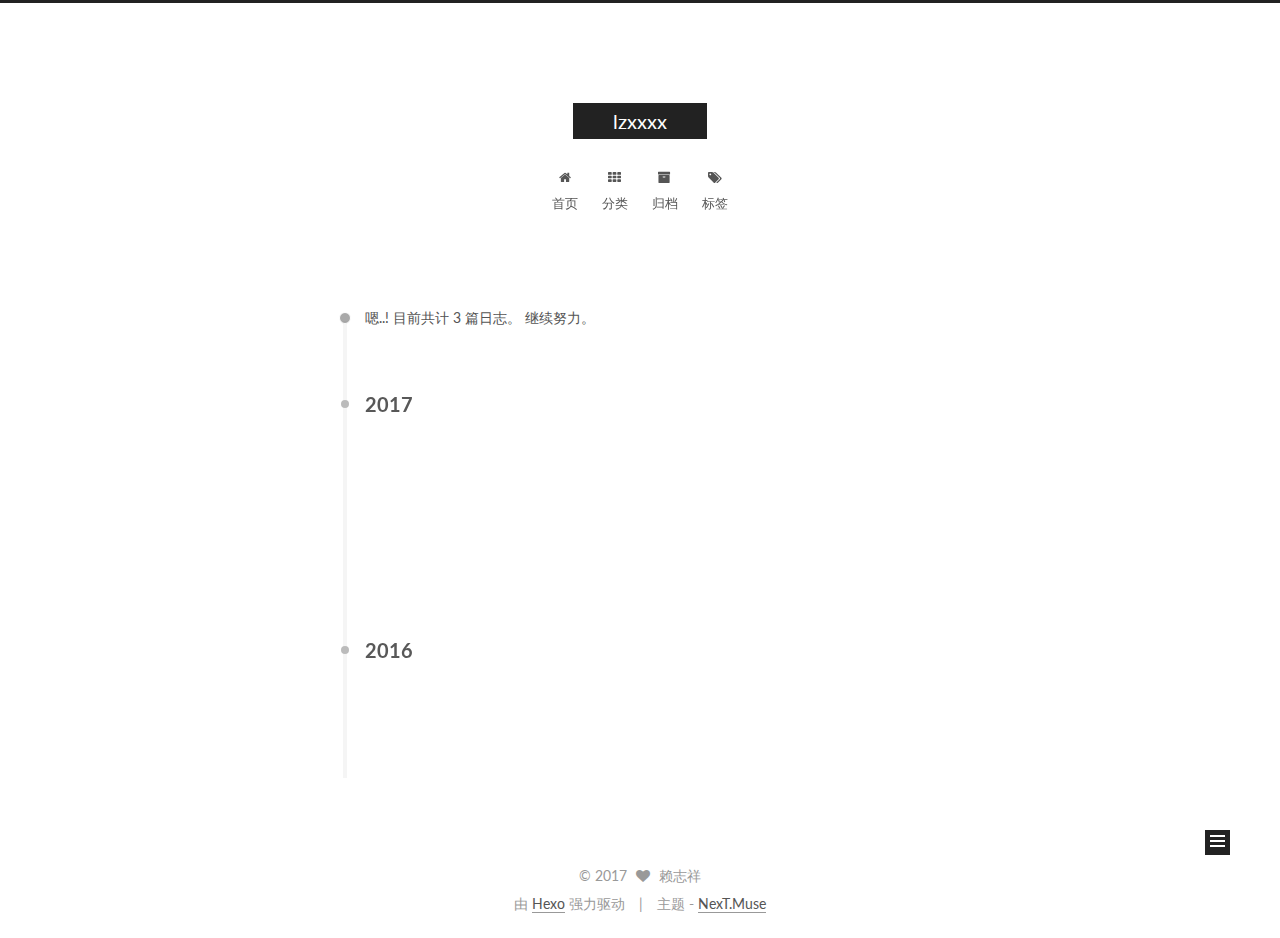
<file: archives/index.html>
<!doctype html>



  


<html class="theme-next muse use-motion" lang="zh-Hans">
<head>
  <meta charset="UTF-8"/>
<meta http-equiv="X-UA-Compatible" content="IE=edge" />
<meta name="viewport" content="width=device-width, initial-scale=1, maximum-scale=1"/>



<meta http-equiv="Cache-Control" content="no-transform" />
<meta http-equiv="Cache-Control" content="no-siteapp" />












  
  
  <link href="/lib/fancybox/source/jquery.fancybox.css?v=2.1.5" rel="stylesheet" type="text/css" />




  
  
  
  

  
    
    
  

  

  

  

  

  
    
    
    <link href="//fonts.googleapis.com/css?family=Lato:300,300italic,400,400italic,700,700italic&subset=latin,latin-ext" rel="stylesheet" type="text/css">
  






<link href="/lib/font-awesome/css/font-awesome.min.css?v=4.6.2" rel="stylesheet" type="text/css" />

<link href="/css/main.css?v=5.1.0" rel="stylesheet" type="text/css" />


  <meta name="keywords" content="Hexo, NexT" />








  <link rel="shortcut icon" type="image/x-icon" href="/favicon.ico?v=5.1.0" />






<meta property="og:type" content="website">
<meta property="og:title" content="lzxxxx">
<meta property="og:url" content="http://yoursite.com/archives/index.html">
<meta property="og:site_name" content="lzxxxx">
<meta name="twitter:card" content="summary">
<meta name="twitter:title" content="lzxxxx">



<script type="text/javascript" id="hexo.configurations">
  var NexT = window.NexT || {};
  var CONFIG = {
    root: '/',
    scheme: 'Muse',
    sidebar: {"position":"left","display":"post"},
    fancybox: true,
    motion: true,
    duoshuo: {
      userId: '0',
      author: '博主'
    },
    algolia: {
      applicationID: '',
      apiKey: '',
      indexName: '',
      hits: {"per_page":10},
      labels: {"input_placeholder":"Search for Posts","hits_empty":"We didn't find any results for the search: ${query}","hits_stats":"${hits} results found in ${time} ms"}
    }
  };
</script>



  <link rel="canonical" href="http://yoursite.com/archives/"/>





  <title> 归档 | lzxxxx </title>
</head>

<body itemscope itemtype="http://schema.org/WebPage" lang="zh-Hans">

  










  
  
    
  

  <div class="container one-collumn sidebar-position-left  page-archive  ">
    <div class="headband"></div>

    <header id="header" class="header" itemscope itemtype="http://schema.org/WPHeader">
      <div class="header-inner"><div class="site-meta ">
  

  <div class="custom-logo-site-title">
    <a href="/"  class="brand" rel="start">
      <span class="logo-line-before"><i></i></span>
      <span class="site-title">lzxxxx</span>
      <span class="logo-line-after"><i></i></span>
    </a>
  </div>
    
      <p class="site-subtitle"></p>
    
</div>

<div class="site-nav-toggle">
  <button>
    <span class="btn-bar"></span>
    <span class="btn-bar"></span>
    <span class="btn-bar"></span>
  </button>
</div>

<nav class="site-nav">
  

  
    <ul id="menu" class="menu">
      
        
        <li class="menu-item menu-item-home">
          <a href="/" rel="section">
            
              <i class="menu-item-icon fa fa-fw fa-home"></i> <br />
            
            首页
          </a>
        </li>
      
        
        <li class="menu-item menu-item-categories">
          <a href="/categories" rel="section">
            
              <i class="menu-item-icon fa fa-fw fa-th"></i> <br />
            
            分类
          </a>
        </li>
      
        
        <li class="menu-item menu-item-archives">
          <a href="/archives" rel="section">
            
              <i class="menu-item-icon fa fa-fw fa-archive"></i> <br />
            
            归档
          </a>
        </li>
      
        
        <li class="menu-item menu-item-tags">
          <a href="/tags" rel="section">
            
              <i class="menu-item-icon fa fa-fw fa-tags"></i> <br />
            
            标签
          </a>
        </li>
      

      
    </ul>
  

  
</nav>



 </div>
    </header>

    <main id="main" class="main">
      <div class="main-inner">
        <div class="content-wrap">
          <div id="content" class="content">
            

  <section id="posts" class="posts-collapse">
    <span class="archive-move-on"></span>

    <span class="archive-page-counter">
      
      
      
        
      
      嗯..! 目前共计 3 篇日志。 继续努力。
    </span>

    

      
      
      

      
        
        <div class="collection-title">
          <h2 class="archive-year motion-element" id="archive-year-2017">2017</h2>
        </div>
      
      

      

  <article class="post post-type-normal" itemscope itemtype="http://schema.org/Article">
    <header class="post-header">

      <h1 class="post-title">
        
            <a class="post-title-link" href="/2017/02/11/git /" itemprop="url">
              
                <span itemprop="name">git学习笔记</span>
              
            </a>
        
      </h1>

      <div class="post-meta">
        <time class="post-time" itemprop="dateCreated"
              datetime="2017-02-11T10:59:59+08:00"
              content="2017-02-11" >
          02-11
        </time>
      </div>

    </header>
  </article>



    

      
      
      

      
      

      

  <article class="post post-type-normal" itemscope itemtype="http://schema.org/Article">
    <header class="post-header">

      <h1 class="post-title">
        
            <a class="post-title-link" href="/2017/01/10/gulp笔记/" itemprop="url">
              
                <span itemprop="name">gulp学习笔记</span>
              
            </a>
        
      </h1>

      <div class="post-meta">
        <time class="post-time" itemprop="dateCreated"
              datetime="2017-01-10T17:27:02+08:00"
              content="2017-01-10" >
          01-10
        </time>
      </div>

    </header>
  </article>



    

      
      
      

      
        
        <div class="collection-title">
          <h2 class="archive-year motion-element" id="archive-year-2016">2016</h2>
        </div>
      
      

      

  <article class="post post-type-normal" itemscope itemtype="http://schema.org/Article">
    <header class="post-header">

      <h1 class="post-title">
        
            <a class="post-title-link" href="/2016/11/26/微信笔记/" itemprop="url">
              
                <span itemprop="name">微信笔记</span>
              
            </a>
        
      </h1>

      <div class="post-meta">
        <time class="post-time" itemprop="dateCreated"
              datetime="2016-11-26T13:12:01+08:00"
              content="2016-11-26" >
          11-26
        </time>
      </div>

    </header>
  </article>



    

  </section>

  


          
          </div>
          


          

        </div>
        
          
  
  <div class="sidebar-toggle">
    <div class="sidebar-toggle-line-wrap">
      <span class="sidebar-toggle-line sidebar-toggle-line-first"></span>
      <span class="sidebar-toggle-line sidebar-toggle-line-middle"></span>
      <span class="sidebar-toggle-line sidebar-toggle-line-last"></span>
    </div>
  </div>

  <aside id="sidebar" class="sidebar">
    <div class="sidebar-inner">

      

      

      <section class="site-overview sidebar-panel sidebar-panel-active">
        <div class="site-author motion-element" itemprop="author" itemscope itemtype="http://schema.org/Person">
          <img class="site-author-image" itemprop="image"
               src="/images/avatar.gif"
               alt="赖志祥" />
          <p class="site-author-name" itemprop="name">赖志祥</p>
          <p class="site-description motion-element" itemprop="description"></p>
        </div>
        <nav class="site-state motion-element">
        
          
            <div class="site-state-item site-state-posts">
              <a href="/archives">
                <span class="site-state-item-count">3</span>
                <span class="site-state-item-name">日志</span>
              </a>
            </div>
          

          

          

        </nav>

        

        <div class="links-of-author motion-element">
          
            
              <span class="links-of-author-item">
                <a href="https://github.com/lzxxxx" target="_blank" title="Github">
                  
                    <i class="fa fa-fw fa-globe"></i>
                  
                  Github
                </a>
              </span>
            
              <span class="links-of-author-item">
                <a href="http://weibo.com/u/2128441377" target="_blank" title="weibo">
                  
                    <i class="fa fa-fw fa-weibo"></i>
                  
                  weibo
                </a>
              </span>
            
          
        </div>

        
        

        
        

        


      </section>

      

    </div>
  </aside>


        
      </div>
    </main>

    <footer id="footer" class="footer">
      <div class="footer-inner">
        <div class="copyright" >
  
  &copy; 
  <span itemprop="copyrightYear">2017</span>
  <span class="with-love">
    <i class="fa fa-heart"></i>
  </span>
  <span class="author" itemprop="copyrightHolder">赖志祥</span>
</div>


<div class="powered-by">
  由 <a class="theme-link" href="https://hexo.io">Hexo</a> 强力驱动
</div>

<div class="theme-info">
  主题 -
  <a class="theme-link" href="https://github.com/iissnan/hexo-theme-next">
    NexT.Muse
  </a>
</div>


        

        
      </div>
    </footer>

    <div class="back-to-top">
      <i class="fa fa-arrow-up"></i>
    </div>
  </div>

  

<script type="text/javascript">
  if (Object.prototype.toString.call(window.Promise) !== '[object Function]') {
    window.Promise = null;
  }
</script>









  




  
  <script type="text/javascript" src="/lib/jquery/index.js?v=2.1.3"></script>

  
  <script type="text/javascript" src="/lib/fastclick/lib/fastclick.min.js?v=1.0.6"></script>

  
  <script type="text/javascript" src="/lib/jquery_lazyload/jquery.lazyload.js?v=1.9.7"></script>

  
  <script type="text/javascript" src="/lib/velocity/velocity.min.js?v=1.2.1"></script>

  
  <script type="text/javascript" src="/lib/velocity/velocity.ui.min.js?v=1.2.1"></script>

  
  <script type="text/javascript" src="/lib/fancybox/source/jquery.fancybox.pack.js?v=2.1.5"></script>


  


  <script type="text/javascript" src="/js/src/utils.js?v=5.1.0"></script>

  <script type="text/javascript" src="/js/src/motion.js?v=5.1.0"></script>



  
  

  
  
    <script type="text/javascript" id="motion.page.archive">
      $('.archive-year').velocity('transition.slideLeftIn');
    </script>
  


  


  <script type="text/javascript" src="/js/src/bootstrap.js?v=5.1.0"></script>



  



  




	





  





  

  




  
  

  

  

  

  


</body>
</html>
</file>
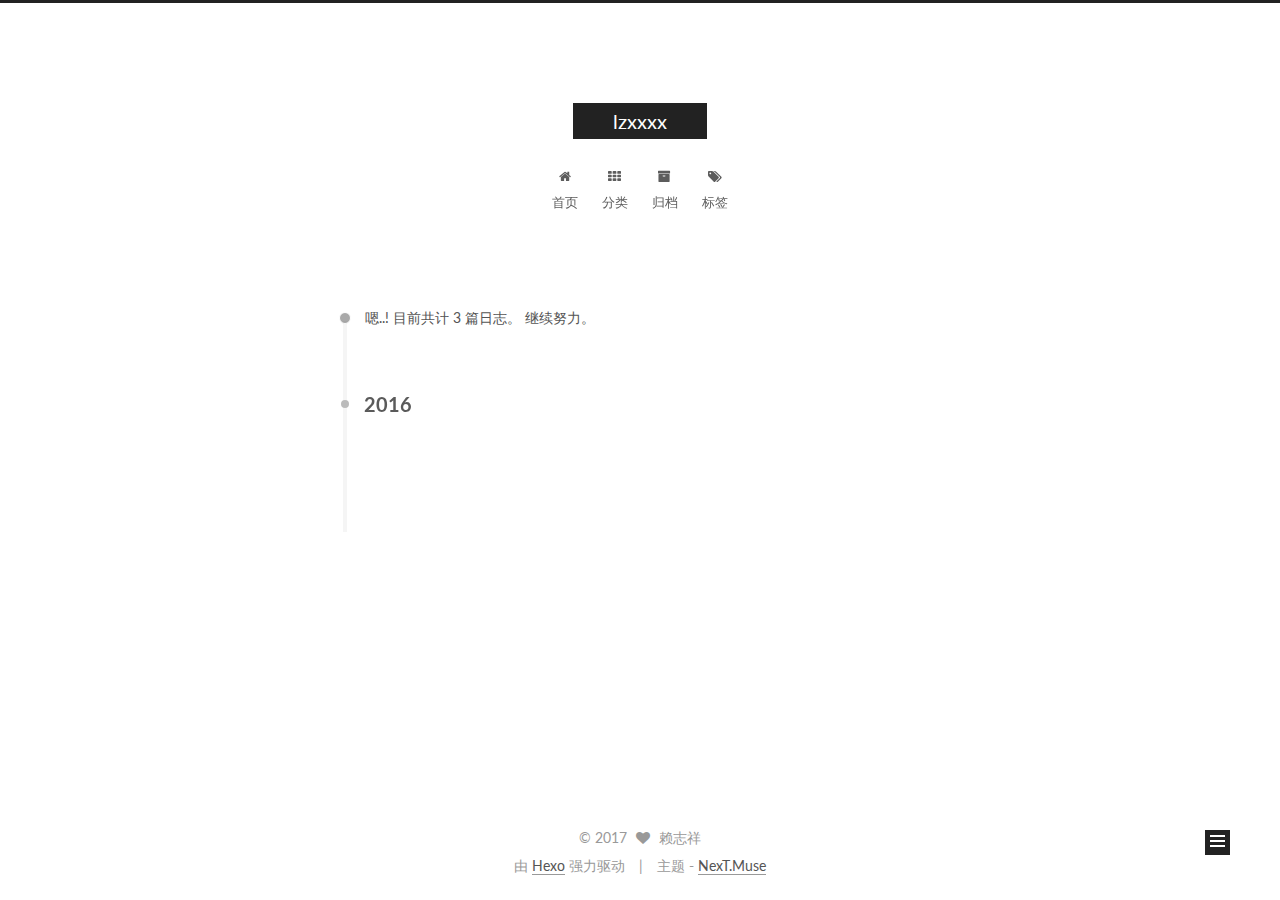
<file: archives/2016/index.html>
<!doctype html>



  


<html class="theme-next muse use-motion" lang="zh-Hans">
<head>
  <meta charset="UTF-8"/>
<meta http-equiv="X-UA-Compatible" content="IE=edge" />
<meta name="viewport" content="width=device-width, initial-scale=1, maximum-scale=1"/>



<meta http-equiv="Cache-Control" content="no-transform" />
<meta http-equiv="Cache-Control" content="no-siteapp" />












  
  
  <link href="/lib/fancybox/source/jquery.fancybox.css?v=2.1.5" rel="stylesheet" type="text/css" />




  
  
  
  

  
    
    
  

  

  

  

  

  
    
    
    <link href="//fonts.googleapis.com/css?family=Lato:300,300italic,400,400italic,700,700italic&subset=latin,latin-ext" rel="stylesheet" type="text/css">
  






<link href="/lib/font-awesome/css/font-awesome.min.css?v=4.6.2" rel="stylesheet" type="text/css" />

<link href="/css/main.css?v=5.1.0" rel="stylesheet" type="text/css" />


  <meta name="keywords" content="Hexo, NexT" />








  <link rel="shortcut icon" type="image/x-icon" href="/favicon.ico?v=5.1.0" />






<meta property="og:type" content="website">
<meta property="og:title" content="lzxxxx">
<meta property="og:url" content="http://yoursite.com/archives/2016/index.html">
<meta property="og:site_name" content="lzxxxx">
<meta name="twitter:card" content="summary">
<meta name="twitter:title" content="lzxxxx">



<script type="text/javascript" id="hexo.configurations">
  var NexT = window.NexT || {};
  var CONFIG = {
    root: '/',
    scheme: 'Muse',
    sidebar: {"position":"left","display":"post"},
    fancybox: true,
    motion: true,
    duoshuo: {
      userId: '0',
      author: '博主'
    },
    algolia: {
      applicationID: '',
      apiKey: '',
      indexName: '',
      hits: {"per_page":10},
      labels: {"input_placeholder":"Search for Posts","hits_empty":"We didn't find any results for the search: ${query}","hits_stats":"${hits} results found in ${time} ms"}
    }
  };
</script>



  <link rel="canonical" href="http://yoursite.com/archives/2016/"/>





  <title> 归档 | lzxxxx </title>
</head>

<body itemscope itemtype="http://schema.org/WebPage" lang="zh-Hans">

  










  
  
    
  

  <div class="container one-collumn sidebar-position-left  page-archive  ">
    <div class="headband"></div>

    <header id="header" class="header" itemscope itemtype="http://schema.org/WPHeader">
      <div class="header-inner"><div class="site-meta ">
  

  <div class="custom-logo-site-title">
    <a href="/"  class="brand" rel="start">
      <span class="logo-line-before"><i></i></span>
      <span class="site-title">lzxxxx</span>
      <span class="logo-line-after"><i></i></span>
    </a>
  </div>
    
      <p class="site-subtitle"></p>
    
</div>

<div class="site-nav-toggle">
  <button>
    <span class="btn-bar"></span>
    <span class="btn-bar"></span>
    <span class="btn-bar"></span>
  </button>
</div>

<nav class="site-nav">
  

  
    <ul id="menu" class="menu">
      
        
        <li class="menu-item menu-item-home">
          <a href="/" rel="section">
            
              <i class="menu-item-icon fa fa-fw fa-home"></i> <br />
            
            首页
          </a>
        </li>
      
        
        <li class="menu-item menu-item-categories">
          <a href="/categories" rel="section">
            
              <i class="menu-item-icon fa fa-fw fa-th"></i> <br />
            
            分类
          </a>
        </li>
      
        
        <li class="menu-item menu-item-archives">
          <a href="/archives" rel="section">
            
              <i class="menu-item-icon fa fa-fw fa-archive"></i> <br />
            
            归档
          </a>
        </li>
      
        
        <li class="menu-item menu-item-tags">
          <a href="/tags" rel="section">
            
              <i class="menu-item-icon fa fa-fw fa-tags"></i> <br />
            
            标签
          </a>
        </li>
      

      
    </ul>
  

  
</nav>



 </div>
    </header>

    <main id="main" class="main">
      <div class="main-inner">
        <div class="content-wrap">
          <div id="content" class="content">
            

  <section id="posts" class="posts-collapse">
    <span class="archive-move-on"></span>

    <span class="archive-page-counter">
      
      
      
        
      
      嗯..! 目前共计 3 篇日志。 继续努力。
    </span>

    

      
      
      

      
        
        <div class="collection-title">
          <h2 class="archive-year motion-element" id="archive-year-2016">2016</h2>
        </div>
      
      

      

  <article class="post post-type-normal" itemscope itemtype="http://schema.org/Article">
    <header class="post-header">

      <h1 class="post-title">
        
            <a class="post-title-link" href="/2016/11/26/微信笔记/" itemprop="url">
              
                <span itemprop="name">微信笔记</span>
              
            </a>
        
      </h1>

      <div class="post-meta">
        <time class="post-time" itemprop="dateCreated"
              datetime="2016-11-26T13:12:01+08:00"
              content="2016-11-26" >
          11-26
        </time>
      </div>

    </header>
  </article>



    

  </section>

  


          
          </div>
          


          

        </div>
        
          
  
  <div class="sidebar-toggle">
    <div class="sidebar-toggle-line-wrap">
      <span class="sidebar-toggle-line sidebar-toggle-line-first"></span>
      <span class="sidebar-toggle-line sidebar-toggle-line-middle"></span>
      <span class="sidebar-toggle-line sidebar-toggle-line-last"></span>
    </div>
  </div>

  <aside id="sidebar" class="sidebar">
    <div class="sidebar-inner">

      

      

      <section class="site-overview sidebar-panel sidebar-panel-active">
        <div class="site-author motion-element" itemprop="author" itemscope itemtype="http://schema.org/Person">
          <img class="site-author-image" itemprop="image"
               src="/images/avatar.gif"
               alt="赖志祥" />
          <p class="site-author-name" itemprop="name">赖志祥</p>
          <p class="site-description motion-element" itemprop="description"></p>
        </div>
        <nav class="site-state motion-element">
        
          
            <div class="site-state-item site-state-posts">
              <a href="/archives">
                <span class="site-state-item-count">3</span>
                <span class="site-state-item-name">日志</span>
              </a>
            </div>
          

          

          

        </nav>

        

        <div class="links-of-author motion-element">
          
            
              <span class="links-of-author-item">
                <a href="https://github.com/lzxxxx" target="_blank" title="Github">
                  
                    <i class="fa fa-fw fa-globe"></i>
                  
                  Github
                </a>
              </span>
            
              <span class="links-of-author-item">
                <a href="http://weibo.com/u/2128441377" target="_blank" title="weibo">
                  
                    <i class="fa fa-fw fa-weibo"></i>
                  
                  weibo
                </a>
              </span>
            
          
        </div>

        
        

        
        

        


      </section>

      

    </div>
  </aside>


        
      </div>
    </main>

    <footer id="footer" class="footer">
      <div class="footer-inner">
        <div class="copyright" >
  
  &copy; 
  <span itemprop="copyrightYear">2017</span>
  <span class="with-love">
    <i class="fa fa-heart"></i>
  </span>
  <span class="author" itemprop="copyrightHolder">赖志祥</span>
</div>


<div class="powered-by">
  由 <a class="theme-link" href="https://hexo.io">Hexo</a> 强力驱动
</div>

<div class="theme-info">
  主题 -
  <a class="theme-link" href="https://github.com/iissnan/hexo-theme-next">
    NexT.Muse
  </a>
</div>


        

        
      </div>
    </footer>

    <div class="back-to-top">
      <i class="fa fa-arrow-up"></i>
    </div>
  </div>

  

<script type="text/javascript">
  if (Object.prototype.toString.call(window.Promise) !== '[object Function]') {
    window.Promise = null;
  }
</script>









  




  
  <script type="text/javascript" src="/lib/jquery/index.js?v=2.1.3"></script>

  
  <script type="text/javascript" src="/lib/fastclick/lib/fastclick.min.js?v=1.0.6"></script>

  
  <script type="text/javascript" src="/lib/jquery_lazyload/jquery.lazyload.js?v=1.9.7"></script>

  
  <script type="text/javascript" src="/lib/velocity/velocity.min.js?v=1.2.1"></script>

  
  <script type="text/javascript" src="/lib/velocity/velocity.ui.min.js?v=1.2.1"></script>

  
  <script type="text/javascript" src="/lib/fancybox/source/jquery.fancybox.pack.js?v=2.1.5"></script>


  


  <script type="text/javascript" src="/js/src/utils.js?v=5.1.0"></script>

  <script type="text/javascript" src="/js/src/motion.js?v=5.1.0"></script>



  
  

  
  
    <script type="text/javascript" id="motion.page.archive">
      $('.archive-year').velocity('transition.slideLeftIn');
    </script>
  


  


  <script type="text/javascript" src="/js/src/bootstrap.js?v=5.1.0"></script>



  



  




	





  





  

  




  
  

  

  

  

  


</body>
</html>
</file>
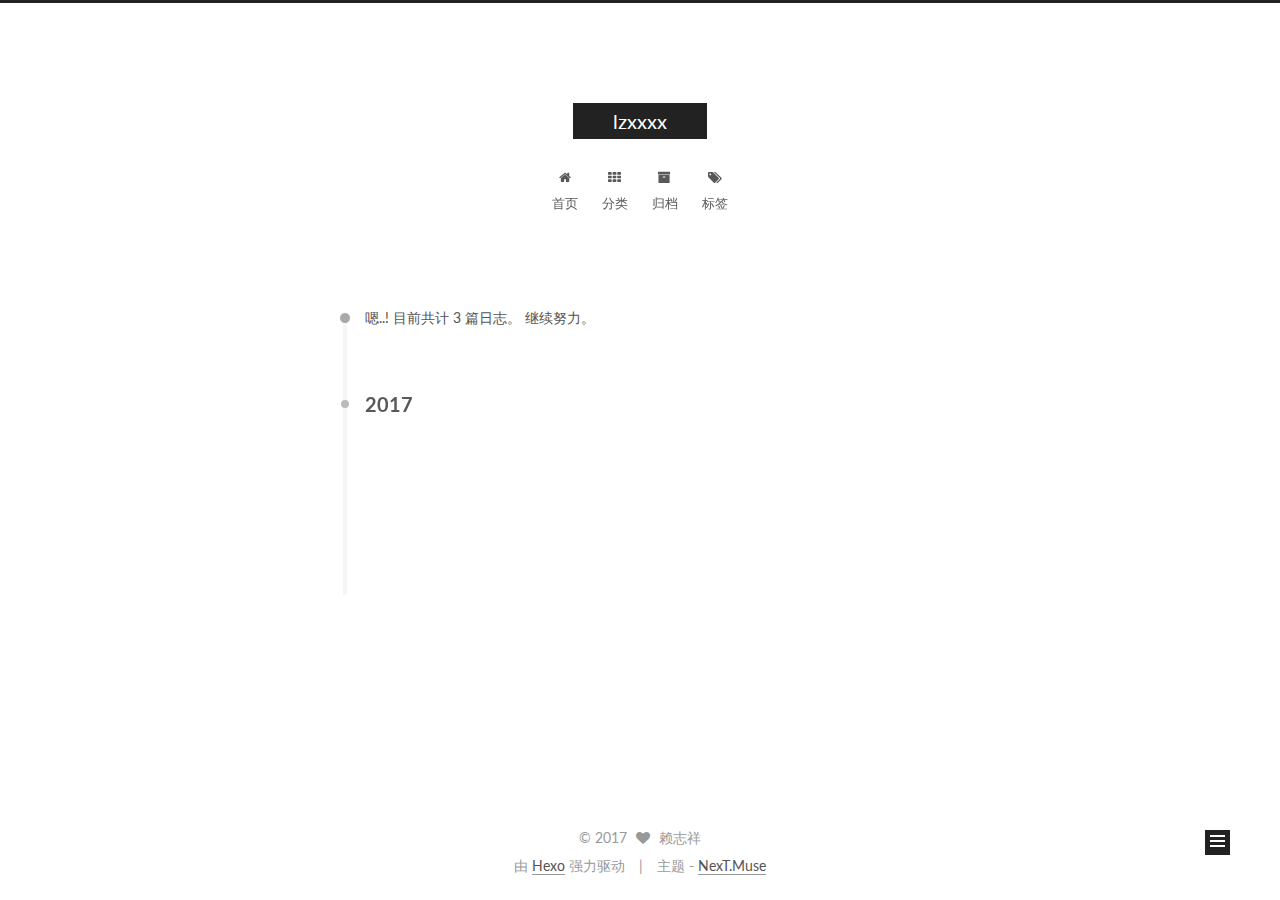
<file: archives/2017/index.html>
<!doctype html>



  


<html class="theme-next muse use-motion" lang="zh-Hans">
<head>
  <meta charset="UTF-8"/>
<meta http-equiv="X-UA-Compatible" content="IE=edge" />
<meta name="viewport" content="width=device-width, initial-scale=1, maximum-scale=1"/>



<meta http-equiv="Cache-Control" content="no-transform" />
<meta http-equiv="Cache-Control" content="no-siteapp" />












  
  
  <link href="/lib/fancybox/source/jquery.fancybox.css?v=2.1.5" rel="stylesheet" type="text/css" />




  
  
  
  

  
    
    
  

  

  

  

  

  
    
    
    <link href="//fonts.googleapis.com/css?family=Lato:300,300italic,400,400italic,700,700italic&subset=latin,latin-ext" rel="stylesheet" type="text/css">
  






<link href="/lib/font-awesome/css/font-awesome.min.css?v=4.6.2" rel="stylesheet" type="text/css" />

<link href="/css/main.css?v=5.1.0" rel="stylesheet" type="text/css" />


  <meta name="keywords" content="Hexo, NexT" />








  <link rel="shortcut icon" type="image/x-icon" href="/favicon.ico?v=5.1.0" />






<meta property="og:type" content="website">
<meta property="og:title" content="lzxxxx">
<meta property="og:url" content="http://yoursite.com/archives/2017/index.html">
<meta property="og:site_name" content="lzxxxx">
<meta name="twitter:card" content="summary">
<meta name="twitter:title" content="lzxxxx">



<script type="text/javascript" id="hexo.configurations">
  var NexT = window.NexT || {};
  var CONFIG = {
    root: '/',
    scheme: 'Muse',
    sidebar: {"position":"left","display":"post"},
    fancybox: true,
    motion: true,
    duoshuo: {
      userId: '0',
      author: '博主'
    },
    algolia: {
      applicationID: '',
      apiKey: '',
      indexName: '',
      hits: {"per_page":10},
      labels: {"input_placeholder":"Search for Posts","hits_empty":"We didn't find any results for the search: ${query}","hits_stats":"${hits} results found in ${time} ms"}
    }
  };
</script>



  <link rel="canonical" href="http://yoursite.com/archives/2017/"/>





  <title> 归档 | lzxxxx </title>
</head>

<body itemscope itemtype="http://schema.org/WebPage" lang="zh-Hans">

  










  
  
    
  

  <div class="container one-collumn sidebar-position-left  page-archive  ">
    <div class="headband"></div>

    <header id="header" class="header" itemscope itemtype="http://schema.org/WPHeader">
      <div class="header-inner"><div class="site-meta ">
  

  <div class="custom-logo-site-title">
    <a href="/"  class="brand" rel="start">
      <span class="logo-line-before"><i></i></span>
      <span class="site-title">lzxxxx</span>
      <span class="logo-line-after"><i></i></span>
    </a>
  </div>
    
      <p class="site-subtitle"></p>
    
</div>

<div class="site-nav-toggle">
  <button>
    <span class="btn-bar"></span>
    <span class="btn-bar"></span>
    <span class="btn-bar"></span>
  </button>
</div>

<nav class="site-nav">
  

  
    <ul id="menu" class="menu">
      
        
        <li class="menu-item menu-item-home">
          <a href="/" rel="section">
            
              <i class="menu-item-icon fa fa-fw fa-home"></i> <br />
            
            首页
          </a>
        </li>
      
        
        <li class="menu-item menu-item-categories">
          <a href="/categories" rel="section">
            
              <i class="menu-item-icon fa fa-fw fa-th"></i> <br />
            
            分类
          </a>
        </li>
      
        
        <li class="menu-item menu-item-archives">
          <a href="/archives" rel="section">
            
              <i class="menu-item-icon fa fa-fw fa-archive"></i> <br />
            
            归档
          </a>
        </li>
      
        
        <li class="menu-item menu-item-tags">
          <a href="/tags" rel="section">
            
              <i class="menu-item-icon fa fa-fw fa-tags"></i> <br />
            
            标签
          </a>
        </li>
      

      
    </ul>
  

  
</nav>



 </div>
    </header>

    <main id="main" class="main">
      <div class="main-inner">
        <div class="content-wrap">
          <div id="content" class="content">
            

  <section id="posts" class="posts-collapse">
    <span class="archive-move-on"></span>

    <span class="archive-page-counter">
      
      
      
        
      
      嗯..! 目前共计 3 篇日志。 继续努力。
    </span>

    

      
      
      

      
        
        <div class="collection-title">
          <h2 class="archive-year motion-element" id="archive-year-2017">2017</h2>
        </div>
      
      

      

  <article class="post post-type-normal" itemscope itemtype="http://schema.org/Article">
    <header class="post-header">

      <h1 class="post-title">
        
            <a class="post-title-link" href="/2017/02/11/git /" itemprop="url">
              
                <span itemprop="name">git学习笔记</span>
              
            </a>
        
      </h1>

      <div class="post-meta">
        <time class="post-time" itemprop="dateCreated"
              datetime="2017-02-11T10:59:59+08:00"
              content="2017-02-11" >
          02-11
        </time>
      </div>

    </header>
  </article>



    

      
      
      

      
      

      

  <article class="post post-type-normal" itemscope itemtype="http://schema.org/Article">
    <header class="post-header">

      <h1 class="post-title">
        
            <a class="post-title-link" href="/2017/01/10/gulp笔记/" itemprop="url">
              
                <span itemprop="name">gulp学习笔记</span>
              
            </a>
        
      </h1>

      <div class="post-meta">
        <time class="post-time" itemprop="dateCreated"
              datetime="2017-01-10T17:27:02+08:00"
              content="2017-01-10" >
          01-10
        </time>
      </div>

    </header>
  </article>



    

  </section>

  


          
          </div>
          


          

        </div>
        
          
  
  <div class="sidebar-toggle">
    <div class="sidebar-toggle-line-wrap">
      <span class="sidebar-toggle-line sidebar-toggle-line-first"></span>
      <span class="sidebar-toggle-line sidebar-toggle-line-middle"></span>
      <span class="sidebar-toggle-line sidebar-toggle-line-last"></span>
    </div>
  </div>

  <aside id="sidebar" class="sidebar">
    <div class="sidebar-inner">

      

      

      <section class="site-overview sidebar-panel sidebar-panel-active">
        <div class="site-author motion-element" itemprop="author" itemscope itemtype="http://schema.org/Person">
          <img class="site-author-image" itemprop="image"
               src="/images/avatar.gif"
               alt="赖志祥" />
          <p class="site-author-name" itemprop="name">赖志祥</p>
          <p class="site-description motion-element" itemprop="description"></p>
        </div>
        <nav class="site-state motion-element">
        
          
            <div class="site-state-item site-state-posts">
              <a href="/archives">
                <span class="site-state-item-count">3</span>
                <span class="site-state-item-name">日志</span>
              </a>
            </div>
          

          

          

        </nav>

        

        <div class="links-of-author motion-element">
          
            
              <span class="links-of-author-item">
                <a href="https://github.com/lzxxxx" target="_blank" title="Github">
                  
                    <i class="fa fa-fw fa-globe"></i>
                  
                  Github
                </a>
              </span>
            
              <span class="links-of-author-item">
                <a href="http://weibo.com/u/2128441377" target="_blank" title="weibo">
                  
                    <i class="fa fa-fw fa-weibo"></i>
                  
                  weibo
                </a>
              </span>
            
          
        </div>

        
        

        
        

        


      </section>

      

    </div>
  </aside>


        
      </div>
    </main>

    <footer id="footer" class="footer">
      <div class="footer-inner">
        <div class="copyright" >
  
  &copy; 
  <span itemprop="copyrightYear">2017</span>
  <span class="with-love">
    <i class="fa fa-heart"></i>
  </span>
  <span class="author" itemprop="copyrightHolder">赖志祥</span>
</div>


<div class="powered-by">
  由 <a class="theme-link" href="https://hexo.io">Hexo</a> 强力驱动
</div>

<div class="theme-info">
  主题 -
  <a class="theme-link" href="https://github.com/iissnan/hexo-theme-next">
    NexT.Muse
  </a>
</div>


        

        
      </div>
    </footer>

    <div class="back-to-top">
      <i class="fa fa-arrow-up"></i>
    </div>
  </div>

  

<script type="text/javascript">
  if (Object.prototype.toString.call(window.Promise) !== '[object Function]') {
    window.Promise = null;
  }
</script>









  




  
  <script type="text/javascript" src="/lib/jquery/index.js?v=2.1.3"></script>

  
  <script type="text/javascript" src="/lib/fastclick/lib/fastclick.min.js?v=1.0.6"></script>

  
  <script type="text/javascript" src="/lib/jquery_lazyload/jquery.lazyload.js?v=1.9.7"></script>

  
  <script type="text/javascript" src="/lib/velocity/velocity.min.js?v=1.2.1"></script>

  
  <script type="text/javascript" src="/lib/velocity/velocity.ui.min.js?v=1.2.1"></script>

  
  <script type="text/javascript" src="/lib/fancybox/source/jquery.fancybox.pack.js?v=2.1.5"></script>


  


  <script type="text/javascript" src="/js/src/utils.js?v=5.1.0"></script>

  <script type="text/javascript" src="/js/src/motion.js?v=5.1.0"></script>



  
  

  
  
    <script type="text/javascript" id="motion.page.archive">
      $('.archive-year').velocity('transition.slideLeftIn');
    </script>
  


  


  <script type="text/javascript" src="/js/src/bootstrap.js?v=5.1.0"></script>



  



  




	





  





  

  




  
  

  

  

  

  


</body>
</html>
</file>
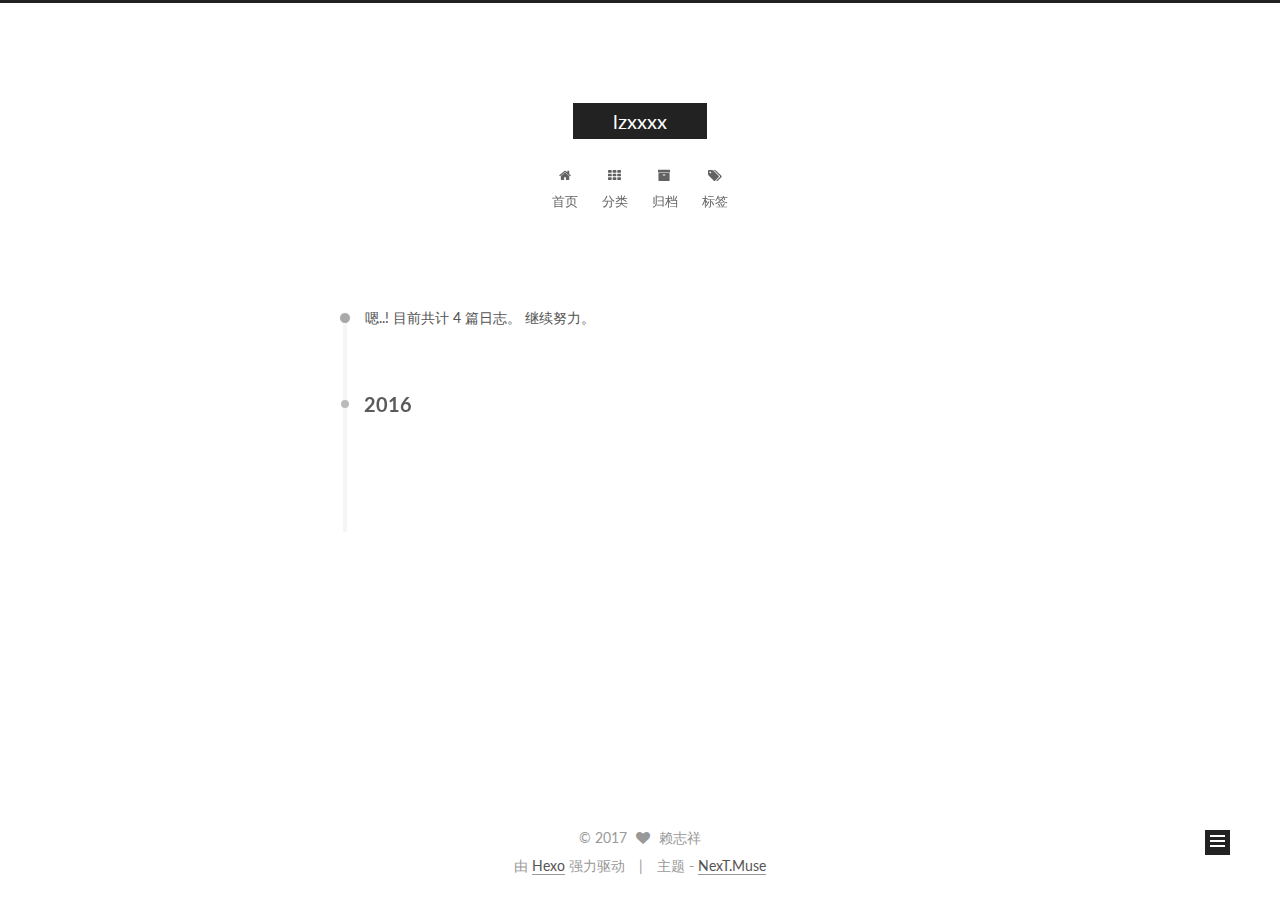
<file: archives/2016/06/index.html>
<!doctype html>



  


<html class="theme-next muse use-motion" lang="zh-Hans">
<head>
  <meta charset="UTF-8"/>
<meta http-equiv="X-UA-Compatible" content="IE=edge" />
<meta name="viewport" content="width=device-width, initial-scale=1, maximum-scale=1"/>



<meta http-equiv="Cache-Control" content="no-transform" />
<meta http-equiv="Cache-Control" content="no-siteapp" />












  
  
  <link href="/lib/fancybox/source/jquery.fancybox.css?v=2.1.5" rel="stylesheet" type="text/css" />




  
  
  
  

  
    
    
  

  

  

  

  

  
    
    
    <link href="//fonts.googleapis.com/css?family=Lato:300,300italic,400,400italic,700,700italic&subset=latin,latin-ext" rel="stylesheet" type="text/css">
  






<link href="/lib/font-awesome/css/font-awesome.min.css?v=4.6.2" rel="stylesheet" type="text/css" />

<link href="/css/main.css?v=5.1.0" rel="stylesheet" type="text/css" />


  <meta name="keywords" content="Hexo, NexT" />








  <link rel="shortcut icon" type="image/x-icon" href="/favicon.ico?v=5.1.0" />






<meta property="og:type" content="website">
<meta property="og:title" content="lzxxxx">
<meta property="og:url" content="http://yoursite.com/archives/2016/06/index.html">
<meta property="og:site_name" content="lzxxxx">
<meta name="twitter:card" content="summary">
<meta name="twitter:title" content="lzxxxx">



<script type="text/javascript" id="hexo.configurations">
  var NexT = window.NexT || {};
  var CONFIG = {
    root: '/',
    scheme: 'Muse',
    sidebar: {"position":"left","display":"post"},
    fancybox: true,
    motion: true,
    duoshuo: {
      userId: '0',
      author: '博主'
    },
    algolia: {
      applicationID: '',
      apiKey: '',
      indexName: '',
      hits: {"per_page":10},
      labels: {"input_placeholder":"Search for Posts","hits_empty":"We didn't find any results for the search: ${query}","hits_stats":"${hits} results found in ${time} ms"}
    }
  };
</script>



  <link rel="canonical" href="http://yoursite.com/archives/2016/06/"/>





  <title> 归档 | lzxxxx </title>
</head>

<body itemscope itemtype="http://schema.org/WebPage" lang="zh-Hans">

  










  
  
    
  

  <div class="container one-collumn sidebar-position-left  page-archive  ">
    <div class="headband"></div>

    <header id="header" class="header" itemscope itemtype="http://schema.org/WPHeader">
      <div class="header-inner"><div class="site-meta ">
  

  <div class="custom-logo-site-title">
    <a href="/"  class="brand" rel="start">
      <span class="logo-line-before"><i></i></span>
      <span class="site-title">lzxxxx</span>
      <span class="logo-line-after"><i></i></span>
    </a>
  </div>
    
      <p class="site-subtitle"></p>
    
</div>

<div class="site-nav-toggle">
  <button>
    <span class="btn-bar"></span>
    <span class="btn-bar"></span>
    <span class="btn-bar"></span>
  </button>
</div>

<nav class="site-nav">
  

  
    <ul id="menu" class="menu">
      
        
        <li class="menu-item menu-item-home">
          <a href="/" rel="section">
            
              <i class="menu-item-icon fa fa-fw fa-home"></i> <br />
            
            首页
          </a>
        </li>
      
        
        <li class="menu-item menu-item-categories">
          <a href="/categories" rel="section">
            
              <i class="menu-item-icon fa fa-fw fa-th"></i> <br />
            
            分类
          </a>
        </li>
      
        
        <li class="menu-item menu-item-archives">
          <a href="/archives" rel="section">
            
              <i class="menu-item-icon fa fa-fw fa-archive"></i> <br />
            
            归档
          </a>
        </li>
      
        
        <li class="menu-item menu-item-tags">
          <a href="/tags" rel="section">
            
              <i class="menu-item-icon fa fa-fw fa-tags"></i> <br />
            
            标签
          </a>
        </li>
      

      
    </ul>
  

  
</nav>



 </div>
    </header>

    <main id="main" class="main">
      <div class="main-inner">
        <div class="content-wrap">
          <div id="content" class="content">
            

  <section id="posts" class="posts-collapse">
    <span class="archive-move-on"></span>

    <span class="archive-page-counter">
      
      
      
        
      
      嗯..! 目前共计 4 篇日志。 继续努力。
    </span>

    

      
      
      

      
        
        <div class="collection-title">
          <h2 class="archive-year motion-element" id="archive-year-2016">2016</h2>
        </div>
      
      

      

  <article class="post post-type-normal" itemscope itemtype="http://schema.org/Article">
    <header class="post-header">

      <h1 class="post-title">
        
            <a class="post-title-link" href="/2016/06/01/MongoDB介绍及下载与安装/" itemprop="url">
              
                <span itemprop="name">MongoDB介绍及下载与安装</span>
              
            </a>
        
      </h1>

      <div class="post-meta">
        <time class="post-time" itemprop="dateCreated"
              datetime="2016-06-01T18:07:08+08:00"
              content="2016-06-01" >
          06-01
        </time>
      </div>

    </header>
  </article>



    

  </section>

  


          
          </div>
          


          

        </div>
        
          
  
  <div class="sidebar-toggle">
    <div class="sidebar-toggle-line-wrap">
      <span class="sidebar-toggle-line sidebar-toggle-line-first"></span>
      <span class="sidebar-toggle-line sidebar-toggle-line-middle"></span>
      <span class="sidebar-toggle-line sidebar-toggle-line-last"></span>
    </div>
  </div>

  <aside id="sidebar" class="sidebar">
    <div class="sidebar-inner">

      

      

      <section class="site-overview sidebar-panel sidebar-panel-active">
        <div class="site-author motion-element" itemprop="author" itemscope itemtype="http://schema.org/Person">
          <img class="site-author-image" itemprop="image"
               src="/images/avatar.gif"
               alt="赖志祥" />
          <p class="site-author-name" itemprop="name">赖志祥</p>
          <p class="site-description motion-element" itemprop="description"></p>
        </div>
        <nav class="site-state motion-element">
        
          
            <div class="site-state-item site-state-posts">
              <a href="/archives">
                <span class="site-state-item-count">4</span>
                <span class="site-state-item-name">日志</span>
              </a>
            </div>
          

          

          

        </nav>

        

        <div class="links-of-author motion-element">
          
            
              <span class="links-of-author-item">
                <a href="https://github.com/lzxxxx" target="_blank" title="Github">
                  
                    <i class="fa fa-fw fa-globe"></i>
                  
                  Github
                </a>
              </span>
            
              <span class="links-of-author-item">
                <a href="http://weibo.com/u/2128441377" target="_blank" title="weibo">
                  
                    <i class="fa fa-fw fa-weibo"></i>
                  
                  weibo
                </a>
              </span>
            
          
        </div>

        
        

        
        

        


      </section>

      

    </div>
  </aside>


        
      </div>
    </main>

    <footer id="footer" class="footer">
      <div class="footer-inner">
        <div class="copyright" >
  
  &copy; 
  <span itemprop="copyrightYear">2017</span>
  <span class="with-love">
    <i class="fa fa-heart"></i>
  </span>
  <span class="author" itemprop="copyrightHolder">赖志祥</span>
</div>


<div class="powered-by">
  由 <a class="theme-link" href="https://hexo.io">Hexo</a> 强力驱动
</div>

<div class="theme-info">
  主题 -
  <a class="theme-link" href="https://github.com/iissnan/hexo-theme-next">
    NexT.Muse
  </a>
</div>


        

        
      </div>
    </footer>

    <div class="back-to-top">
      <i class="fa fa-arrow-up"></i>
    </div>
  </div>

  

<script type="text/javascript">
  if (Object.prototype.toString.call(window.Promise) !== '[object Function]') {
    window.Promise = null;
  }
</script>









  




  
  <script type="text/javascript" src="/lib/jquery/index.js?v=2.1.3"></script>

  
  <script type="text/javascript" src="/lib/fastclick/lib/fastclick.min.js?v=1.0.6"></script>

  
  <script type="text/javascript" src="/lib/jquery_lazyload/jquery.lazyload.js?v=1.9.7"></script>

  
  <script type="text/javascript" src="/lib/velocity/velocity.min.js?v=1.2.1"></script>

  
  <script type="text/javascript" src="/lib/velocity/velocity.ui.min.js?v=1.2.1"></script>

  
  <script type="text/javascript" src="/lib/fancybox/source/jquery.fancybox.pack.js?v=2.1.5"></script>


  


  <script type="text/javascript" src="/js/src/utils.js?v=5.1.0"></script>

  <script type="text/javascript" src="/js/src/motion.js?v=5.1.0"></script>



  
  

  
  
    <script type="text/javascript" id="motion.page.archive">
      $('.archive-year').velocity('transition.slideLeftIn');
    </script>
  


  


  <script type="text/javascript" src="/js/src/bootstrap.js?v=5.1.0"></script>



  



  




	





  





  

  




  
  

  

  

  

  


</body>
</html>
</file>
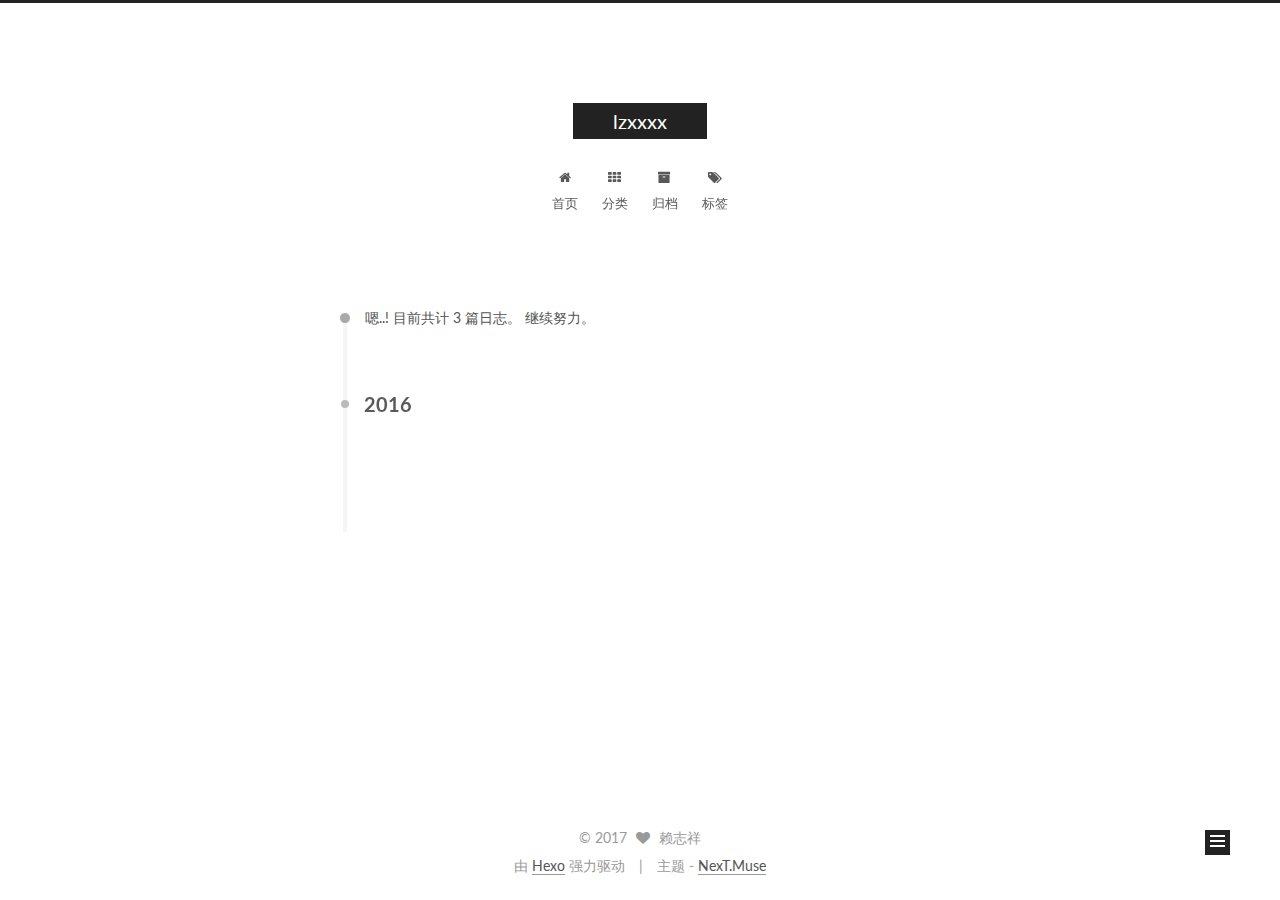
<file: archives/2016/11/index.html>
<!doctype html>



  


<html class="theme-next muse use-motion" lang="zh-Hans">
<head>
  <meta charset="UTF-8"/>
<meta http-equiv="X-UA-Compatible" content="IE=edge" />
<meta name="viewport" content="width=device-width, initial-scale=1, maximum-scale=1"/>



<meta http-equiv="Cache-Control" content="no-transform" />
<meta http-equiv="Cache-Control" content="no-siteapp" />












  
  
  <link href="/lib/fancybox/source/jquery.fancybox.css?v=2.1.5" rel="stylesheet" type="text/css" />




  
  
  
  

  
    
    
  

  

  

  

  

  
    
    
    <link href="//fonts.googleapis.com/css?family=Lato:300,300italic,400,400italic,700,700italic&subset=latin,latin-ext" rel="stylesheet" type="text/css">
  






<link href="/lib/font-awesome/css/font-awesome.min.css?v=4.6.2" rel="stylesheet" type="text/css" />

<link href="/css/main.css?v=5.1.0" rel="stylesheet" type="text/css" />


  <meta name="keywords" content="Hexo, NexT" />








  <link rel="shortcut icon" type="image/x-icon" href="/favicon.ico?v=5.1.0" />






<meta property="og:type" content="website">
<meta property="og:title" content="lzxxxx">
<meta property="og:url" content="http://yoursite.com/archives/2016/11/index.html">
<meta property="og:site_name" content="lzxxxx">
<meta name="twitter:card" content="summary">
<meta name="twitter:title" content="lzxxxx">



<script type="text/javascript" id="hexo.configurations">
  var NexT = window.NexT || {};
  var CONFIG = {
    root: '/',
    scheme: 'Muse',
    sidebar: {"position":"left","display":"post"},
    fancybox: true,
    motion: true,
    duoshuo: {
      userId: '0',
      author: '博主'
    },
    algolia: {
      applicationID: '',
      apiKey: '',
      indexName: '',
      hits: {"per_page":10},
      labels: {"input_placeholder":"Search for Posts","hits_empty":"We didn't find any results for the search: ${query}","hits_stats":"${hits} results found in ${time} ms"}
    }
  };
</script>



  <link rel="canonical" href="http://yoursite.com/archives/2016/11/"/>





  <title> 归档 | lzxxxx </title>
</head>

<body itemscope itemtype="http://schema.org/WebPage" lang="zh-Hans">

  










  
  
    
  

  <div class="container one-collumn sidebar-position-left  page-archive  ">
    <div class="headband"></div>

    <header id="header" class="header" itemscope itemtype="http://schema.org/WPHeader">
      <div class="header-inner"><div class="site-meta ">
  

  <div class="custom-logo-site-title">
    <a href="/"  class="brand" rel="start">
      <span class="logo-line-before"><i></i></span>
      <span class="site-title">lzxxxx</span>
      <span class="logo-line-after"><i></i></span>
    </a>
  </div>
    
      <p class="site-subtitle"></p>
    
</div>

<div class="site-nav-toggle">
  <button>
    <span class="btn-bar"></span>
    <span class="btn-bar"></span>
    <span class="btn-bar"></span>
  </button>
</div>

<nav class="site-nav">
  

  
    <ul id="menu" class="menu">
      
        
        <li class="menu-item menu-item-home">
          <a href="/" rel="section">
            
              <i class="menu-item-icon fa fa-fw fa-home"></i> <br />
            
            首页
          </a>
        </li>
      
        
        <li class="menu-item menu-item-categories">
          <a href="/categories" rel="section">
            
              <i class="menu-item-icon fa fa-fw fa-th"></i> <br />
            
            分类
          </a>
        </li>
      
        
        <li class="menu-item menu-item-archives">
          <a href="/archives" rel="section">
            
              <i class="menu-item-icon fa fa-fw fa-archive"></i> <br />
            
            归档
          </a>
        </li>
      
        
        <li class="menu-item menu-item-tags">
          <a href="/tags" rel="section">
            
              <i class="menu-item-icon fa fa-fw fa-tags"></i> <br />
            
            标签
          </a>
        </li>
      

      
    </ul>
  

  
</nav>



 </div>
    </header>

    <main id="main" class="main">
      <div class="main-inner">
        <div class="content-wrap">
          <div id="content" class="content">
            

  <section id="posts" class="posts-collapse">
    <span class="archive-move-on"></span>

    <span class="archive-page-counter">
      
      
      
        
      
      嗯..! 目前共计 3 篇日志。 继续努力。
    </span>

    

      
      
      

      
        
        <div class="collection-title">
          <h2 class="archive-year motion-element" id="archive-year-2016">2016</h2>
        </div>
      
      

      

  <article class="post post-type-normal" itemscope itemtype="http://schema.org/Article">
    <header class="post-header">

      <h1 class="post-title">
        
            <a class="post-title-link" href="/2016/11/26/微信笔记/" itemprop="url">
              
                <span itemprop="name">微信笔记</span>
              
            </a>
        
      </h1>

      <div class="post-meta">
        <time class="post-time" itemprop="dateCreated"
              datetime="2016-11-26T13:12:01+08:00"
              content="2016-11-26" >
          11-26
        </time>
      </div>

    </header>
  </article>



    

  </section>

  


          
          </div>
          


          

        </div>
        
          
  
  <div class="sidebar-toggle">
    <div class="sidebar-toggle-line-wrap">
      <span class="sidebar-toggle-line sidebar-toggle-line-first"></span>
      <span class="sidebar-toggle-line sidebar-toggle-line-middle"></span>
      <span class="sidebar-toggle-line sidebar-toggle-line-last"></span>
    </div>
  </div>

  <aside id="sidebar" class="sidebar">
    <div class="sidebar-inner">

      

      

      <section class="site-overview sidebar-panel sidebar-panel-active">
        <div class="site-author motion-element" itemprop="author" itemscope itemtype="http://schema.org/Person">
          <img class="site-author-image" itemprop="image"
               src="/images/avatar.gif"
               alt="赖志祥" />
          <p class="site-author-name" itemprop="name">赖志祥</p>
          <p class="site-description motion-element" itemprop="description"></p>
        </div>
        <nav class="site-state motion-element">
        
          
            <div class="site-state-item site-state-posts">
              <a href="/archives">
                <span class="site-state-item-count">3</span>
                <span class="site-state-item-name">日志</span>
              </a>
            </div>
          

          

          

        </nav>

        

        <div class="links-of-author motion-element">
          
            
              <span class="links-of-author-item">
                <a href="https://github.com/lzxxxx" target="_blank" title="Github">
                  
                    <i class="fa fa-fw fa-globe"></i>
                  
                  Github
                </a>
              </span>
            
              <span class="links-of-author-item">
                <a href="http://weibo.com/u/2128441377" target="_blank" title="weibo">
                  
                    <i class="fa fa-fw fa-weibo"></i>
                  
                  weibo
                </a>
              </span>
            
          
        </div>

        
        

        
        

        


      </section>

      

    </div>
  </aside>


        
      </div>
    </main>

    <footer id="footer" class="footer">
      <div class="footer-inner">
        <div class="copyright" >
  
  &copy; 
  <span itemprop="copyrightYear">2017</span>
  <span class="with-love">
    <i class="fa fa-heart"></i>
  </span>
  <span class="author" itemprop="copyrightHolder">赖志祥</span>
</div>


<div class="powered-by">
  由 <a class="theme-link" href="https://hexo.io">Hexo</a> 强力驱动
</div>

<div class="theme-info">
  主题 -
  <a class="theme-link" href="https://github.com/iissnan/hexo-theme-next">
    NexT.Muse
  </a>
</div>


        

        
      </div>
    </footer>

    <div class="back-to-top">
      <i class="fa fa-arrow-up"></i>
    </div>
  </div>

  

<script type="text/javascript">
  if (Object.prototype.toString.call(window.Promise) !== '[object Function]') {
    window.Promise = null;
  }
</script>









  




  
  <script type="text/javascript" src="/lib/jquery/index.js?v=2.1.3"></script>

  
  <script type="text/javascript" src="/lib/fastclick/lib/fastclick.min.js?v=1.0.6"></script>

  
  <script type="text/javascript" src="/lib/jquery_lazyload/jquery.lazyload.js?v=1.9.7"></script>

  
  <script type="text/javascript" src="/lib/velocity/velocity.min.js?v=1.2.1"></script>

  
  <script type="text/javascript" src="/lib/velocity/velocity.ui.min.js?v=1.2.1"></script>

  
  <script type="text/javascript" src="/lib/fancybox/source/jquery.fancybox.pack.js?v=2.1.5"></script>


  


  <script type="text/javascript" src="/js/src/utils.js?v=5.1.0"></script>

  <script type="text/javascript" src="/js/src/motion.js?v=5.1.0"></script>



  
  

  
  
    <script type="text/javascript" id="motion.page.archive">
      $('.archive-year').velocity('transition.slideLeftIn');
    </script>
  


  


  <script type="text/javascript" src="/js/src/bootstrap.js?v=5.1.0"></script>



  



  




	





  





  

  




  
  

  

  

  

  


</body>
</html>
</file>
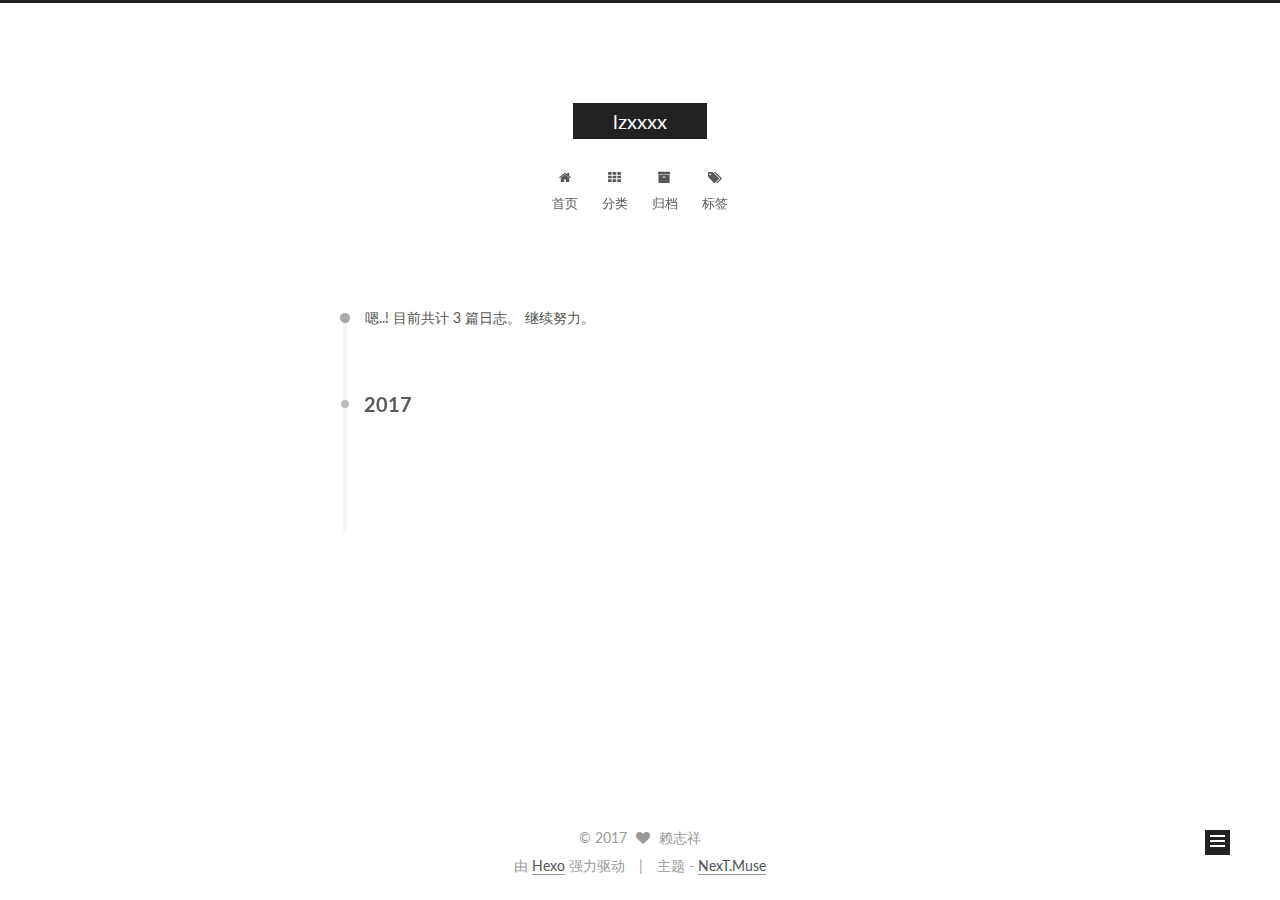
<file: archives/2017/01/index.html>
<!doctype html>



  


<html class="theme-next muse use-motion" lang="zh-Hans">
<head>
  <meta charset="UTF-8"/>
<meta http-equiv="X-UA-Compatible" content="IE=edge" />
<meta name="viewport" content="width=device-width, initial-scale=1, maximum-scale=1"/>



<meta http-equiv="Cache-Control" content="no-transform" />
<meta http-equiv="Cache-Control" content="no-siteapp" />












  
  
  <link href="/lib/fancybox/source/jquery.fancybox.css?v=2.1.5" rel="stylesheet" type="text/css" />




  
  
  
  

  
    
    
  

  

  

  

  

  
    
    
    <link href="//fonts.googleapis.com/css?family=Lato:300,300italic,400,400italic,700,700italic&subset=latin,latin-ext" rel="stylesheet" type="text/css">
  






<link href="/lib/font-awesome/css/font-awesome.min.css?v=4.6.2" rel="stylesheet" type="text/css" />

<link href="/css/main.css?v=5.1.0" rel="stylesheet" type="text/css" />


  <meta name="keywords" content="Hexo, NexT" />








  <link rel="shortcut icon" type="image/x-icon" href="/favicon.ico?v=5.1.0" />






<meta property="og:type" content="website">
<meta property="og:title" content="lzxxxx">
<meta property="og:url" content="http://yoursite.com/archives/2017/01/index.html">
<meta property="og:site_name" content="lzxxxx">
<meta name="twitter:card" content="summary">
<meta name="twitter:title" content="lzxxxx">



<script type="text/javascript" id="hexo.configurations">
  var NexT = window.NexT || {};
  var CONFIG = {
    root: '/',
    scheme: 'Muse',
    sidebar: {"position":"left","display":"post"},
    fancybox: true,
    motion: true,
    duoshuo: {
      userId: '0',
      author: '博主'
    },
    algolia: {
      applicationID: '',
      apiKey: '',
      indexName: '',
      hits: {"per_page":10},
      labels: {"input_placeholder":"Search for Posts","hits_empty":"We didn't find any results for the search: ${query}","hits_stats":"${hits} results found in ${time} ms"}
    }
  };
</script>



  <link rel="canonical" href="http://yoursite.com/archives/2017/01/"/>





  <title> 归档 | lzxxxx </title>
</head>

<body itemscope itemtype="http://schema.org/WebPage" lang="zh-Hans">

  










  
  
    
  

  <div class="container one-collumn sidebar-position-left  page-archive  ">
    <div class="headband"></div>

    <header id="header" class="header" itemscope itemtype="http://schema.org/WPHeader">
      <div class="header-inner"><div class="site-meta ">
  

  <div class="custom-logo-site-title">
    <a href="/"  class="brand" rel="start">
      <span class="logo-line-before"><i></i></span>
      <span class="site-title">lzxxxx</span>
      <span class="logo-line-after"><i></i></span>
    </a>
  </div>
    
      <p class="site-subtitle"></p>
    
</div>

<div class="site-nav-toggle">
  <button>
    <span class="btn-bar"></span>
    <span class="btn-bar"></span>
    <span class="btn-bar"></span>
  </button>
</div>

<nav class="site-nav">
  

  
    <ul id="menu" class="menu">
      
        
        <li class="menu-item menu-item-home">
          <a href="/" rel="section">
            
              <i class="menu-item-icon fa fa-fw fa-home"></i> <br />
            
            首页
          </a>
        </li>
      
        
        <li class="menu-item menu-item-categories">
          <a href="/categories" rel="section">
            
              <i class="menu-item-icon fa fa-fw fa-th"></i> <br />
            
            分类
          </a>
        </li>
      
        
        <li class="menu-item menu-item-archives">
          <a href="/archives" rel="section">
            
              <i class="menu-item-icon fa fa-fw fa-archive"></i> <br />
            
            归档
          </a>
        </li>
      
        
        <li class="menu-item menu-item-tags">
          <a href="/tags" rel="section">
            
              <i class="menu-item-icon fa fa-fw fa-tags"></i> <br />
            
            标签
          </a>
        </li>
      

      
    </ul>
  

  
</nav>



 </div>
    </header>

    <main id="main" class="main">
      <div class="main-inner">
        <div class="content-wrap">
          <div id="content" class="content">
            

  <section id="posts" class="posts-collapse">
    <span class="archive-move-on"></span>

    <span class="archive-page-counter">
      
      
      
        
      
      嗯..! 目前共计 3 篇日志。 继续努力。
    </span>

    

      
      
      

      
        
        <div class="collection-title">
          <h2 class="archive-year motion-element" id="archive-year-2017">2017</h2>
        </div>
      
      

      

  <article class="post post-type-normal" itemscope itemtype="http://schema.org/Article">
    <header class="post-header">

      <h1 class="post-title">
        
            <a class="post-title-link" href="/2017/01/10/gulp笔记/" itemprop="url">
              
                <span itemprop="name">gulp学习笔记</span>
              
            </a>
        
      </h1>

      <div class="post-meta">
        <time class="post-time" itemprop="dateCreated"
              datetime="2017-01-10T17:27:02+08:00"
              content="2017-01-10" >
          01-10
        </time>
      </div>

    </header>
  </article>



    

  </section>

  


          
          </div>
          


          

        </div>
        
          
  
  <div class="sidebar-toggle">
    <div class="sidebar-toggle-line-wrap">
      <span class="sidebar-toggle-line sidebar-toggle-line-first"></span>
      <span class="sidebar-toggle-line sidebar-toggle-line-middle"></span>
      <span class="sidebar-toggle-line sidebar-toggle-line-last"></span>
    </div>
  </div>

  <aside id="sidebar" class="sidebar">
    <div class="sidebar-inner">

      

      

      <section class="site-overview sidebar-panel sidebar-panel-active">
        <div class="site-author motion-element" itemprop="author" itemscope itemtype="http://schema.org/Person">
          <img class="site-author-image" itemprop="image"
               src="/images/avatar.gif"
               alt="赖志祥" />
          <p class="site-author-name" itemprop="name">赖志祥</p>
          <p class="site-description motion-element" itemprop="description"></p>
        </div>
        <nav class="site-state motion-element">
        
          
            <div class="site-state-item site-state-posts">
              <a href="/archives">
                <span class="site-state-item-count">3</span>
                <span class="site-state-item-name">日志</span>
              </a>
            </div>
          

          

          

        </nav>

        

        <div class="links-of-author motion-element">
          
            
              <span class="links-of-author-item">
                <a href="https://github.com/lzxxxx" target="_blank" title="Github">
                  
                    <i class="fa fa-fw fa-globe"></i>
                  
                  Github
                </a>
              </span>
            
              <span class="links-of-author-item">
                <a href="http://weibo.com/u/2128441377" target="_blank" title="weibo">
                  
                    <i class="fa fa-fw fa-weibo"></i>
                  
                  weibo
                </a>
              </span>
            
          
        </div>

        
        

        
        

        


      </section>

      

    </div>
  </aside>


        
      </div>
    </main>

    <footer id="footer" class="footer">
      <div class="footer-inner">
        <div class="copyright" >
  
  &copy; 
  <span itemprop="copyrightYear">2017</span>
  <span class="with-love">
    <i class="fa fa-heart"></i>
  </span>
  <span class="author" itemprop="copyrightHolder">赖志祥</span>
</div>


<div class="powered-by">
  由 <a class="theme-link" href="https://hexo.io">Hexo</a> 强力驱动
</div>

<div class="theme-info">
  主题 -
  <a class="theme-link" href="https://github.com/iissnan/hexo-theme-next">
    NexT.Muse
  </a>
</div>


        

        
      </div>
    </footer>

    <div class="back-to-top">
      <i class="fa fa-arrow-up"></i>
    </div>
  </div>

  

<script type="text/javascript">
  if (Object.prototype.toString.call(window.Promise) !== '[object Function]') {
    window.Promise = null;
  }
</script>









  




  
  <script type="text/javascript" src="/lib/jquery/index.js?v=2.1.3"></script>

  
  <script type="text/javascript" src="/lib/fastclick/lib/fastclick.min.js?v=1.0.6"></script>

  
  <script type="text/javascript" src="/lib/jquery_lazyload/jquery.lazyload.js?v=1.9.7"></script>

  
  <script type="text/javascript" src="/lib/velocity/velocity.min.js?v=1.2.1"></script>

  
  <script type="text/javascript" src="/lib/velocity/velocity.ui.min.js?v=1.2.1"></script>

  
  <script type="text/javascript" src="/lib/fancybox/source/jquery.fancybox.pack.js?v=2.1.5"></script>


  


  <script type="text/javascript" src="/js/src/utils.js?v=5.1.0"></script>

  <script type="text/javascript" src="/js/src/motion.js?v=5.1.0"></script>



  
  

  
  
    <script type="text/javascript" id="motion.page.archive">
      $('.archive-year').velocity('transition.slideLeftIn');
    </script>
  


  


  <script type="text/javascript" src="/js/src/bootstrap.js?v=5.1.0"></script>



  



  




	





  





  

  




  
  

  

  

  

  


</body>
</html>
</file>
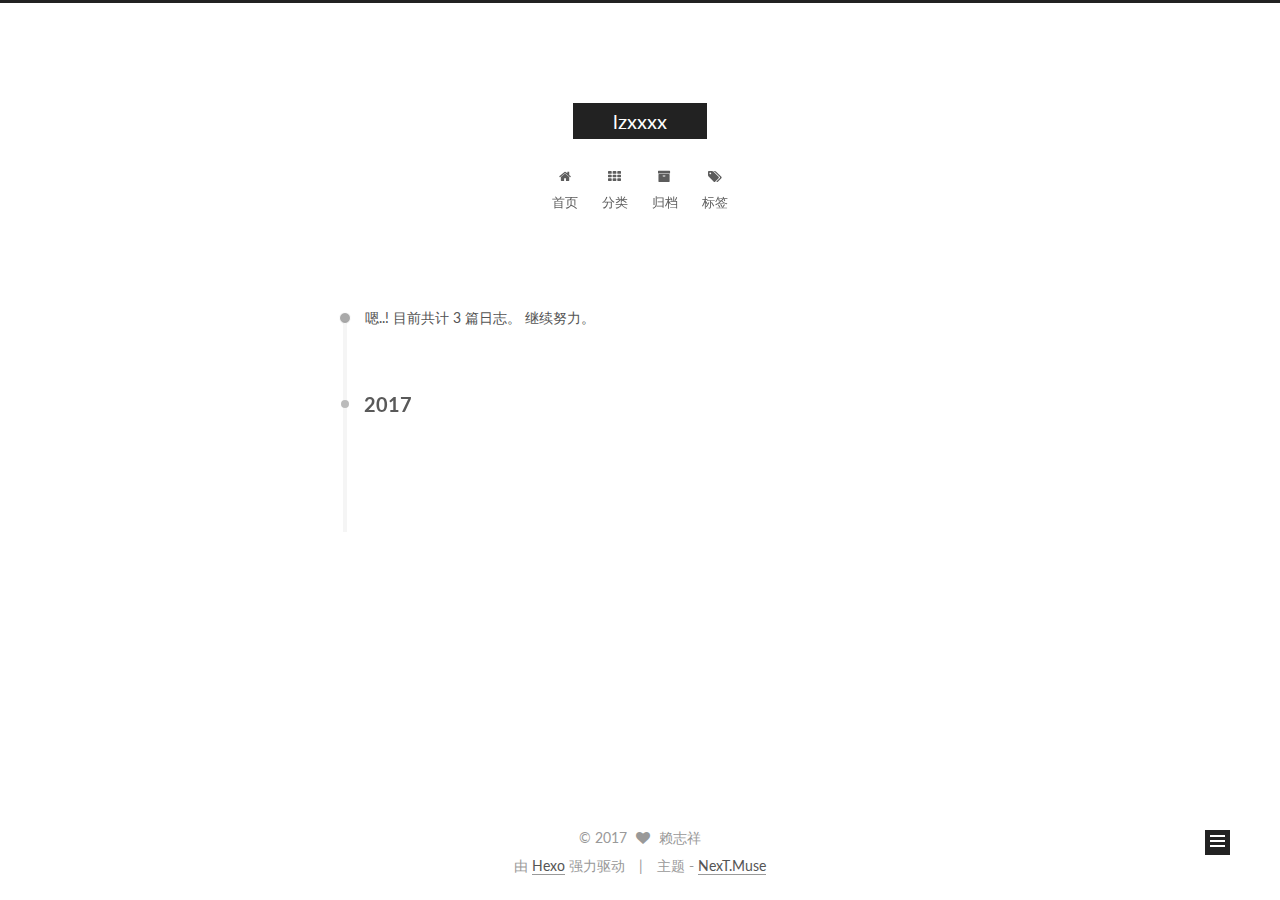
<file: archives/2017/02/index.html>
<!doctype html>



  


<html class="theme-next muse use-motion" lang="zh-Hans">
<head>
  <meta charset="UTF-8"/>
<meta http-equiv="X-UA-Compatible" content="IE=edge" />
<meta name="viewport" content="width=device-width, initial-scale=1, maximum-scale=1"/>



<meta http-equiv="Cache-Control" content="no-transform" />
<meta http-equiv="Cache-Control" content="no-siteapp" />












  
  
  <link href="/lib/fancybox/source/jquery.fancybox.css?v=2.1.5" rel="stylesheet" type="text/css" />




  
  
  
  

  
    
    
  

  

  

  

  

  
    
    
    <link href="//fonts.googleapis.com/css?family=Lato:300,300italic,400,400italic,700,700italic&subset=latin,latin-ext" rel="stylesheet" type="text/css">
  






<link href="/lib/font-awesome/css/font-awesome.min.css?v=4.6.2" rel="stylesheet" type="text/css" />

<link href="/css/main.css?v=5.1.0" rel="stylesheet" type="text/css" />


  <meta name="keywords" content="Hexo, NexT" />








  <link rel="shortcut icon" type="image/x-icon" href="/favicon.ico?v=5.1.0" />






<meta property="og:type" content="website">
<meta property="og:title" content="lzxxxx">
<meta property="og:url" content="http://yoursite.com/archives/2017/02/index.html">
<meta property="og:site_name" content="lzxxxx">
<meta name="twitter:card" content="summary">
<meta name="twitter:title" content="lzxxxx">



<script type="text/javascript" id="hexo.configurations">
  var NexT = window.NexT || {};
  var CONFIG = {
    root: '/',
    scheme: 'Muse',
    sidebar: {"position":"left","display":"post"},
    fancybox: true,
    motion: true,
    duoshuo: {
      userId: '0',
      author: '博主'
    },
    algolia: {
      applicationID: '',
      apiKey: '',
      indexName: '',
      hits: {"per_page":10},
      labels: {"input_placeholder":"Search for Posts","hits_empty":"We didn't find any results for the search: ${query}","hits_stats":"${hits} results found in ${time} ms"}
    }
  };
</script>



  <link rel="canonical" href="http://yoursite.com/archives/2017/02/"/>





  <title> 归档 | lzxxxx </title>
</head>

<body itemscope itemtype="http://schema.org/WebPage" lang="zh-Hans">

  










  
  
    
  

  <div class="container one-collumn sidebar-position-left  page-archive  ">
    <div class="headband"></div>

    <header id="header" class="header" itemscope itemtype="http://schema.org/WPHeader">
      <div class="header-inner"><div class="site-meta ">
  

  <div class="custom-logo-site-title">
    <a href="/"  class="brand" rel="start">
      <span class="logo-line-before"><i></i></span>
      <span class="site-title">lzxxxx</span>
      <span class="logo-line-after"><i></i></span>
    </a>
  </div>
    
      <p class="site-subtitle"></p>
    
</div>

<div class="site-nav-toggle">
  <button>
    <span class="btn-bar"></span>
    <span class="btn-bar"></span>
    <span class="btn-bar"></span>
  </button>
</div>

<nav class="site-nav">
  

  
    <ul id="menu" class="menu">
      
        
        <li class="menu-item menu-item-home">
          <a href="/" rel="section">
            
              <i class="menu-item-icon fa fa-fw fa-home"></i> <br />
            
            首页
          </a>
        </li>
      
        
        <li class="menu-item menu-item-categories">
          <a href="/categories" rel="section">
            
              <i class="menu-item-icon fa fa-fw fa-th"></i> <br />
            
            分类
          </a>
        </li>
      
        
        <li class="menu-item menu-item-archives">
          <a href="/archives" rel="section">
            
              <i class="menu-item-icon fa fa-fw fa-archive"></i> <br />
            
            归档
          </a>
        </li>
      
        
        <li class="menu-item menu-item-tags">
          <a href="/tags" rel="section">
            
              <i class="menu-item-icon fa fa-fw fa-tags"></i> <br />
            
            标签
          </a>
        </li>
      

      
    </ul>
  

  
</nav>



 </div>
    </header>

    <main id="main" class="main">
      <div class="main-inner">
        <div class="content-wrap">
          <div id="content" class="content">
            

  <section id="posts" class="posts-collapse">
    <span class="archive-move-on"></span>

    <span class="archive-page-counter">
      
      
      
        
      
      嗯..! 目前共计 3 篇日志。 继续努力。
    </span>

    

      
      
      

      
        
        <div class="collection-title">
          <h2 class="archive-year motion-element" id="archive-year-2017">2017</h2>
        </div>
      
      

      

  <article class="post post-type-normal" itemscope itemtype="http://schema.org/Article">
    <header class="post-header">

      <h1 class="post-title">
        
            <a class="post-title-link" href="/2017/02/11/git /" itemprop="url">
              
                <span itemprop="name">git学习笔记</span>
              
            </a>
        
      </h1>

      <div class="post-meta">
        <time class="post-time" itemprop="dateCreated"
              datetime="2017-02-11T10:59:59+08:00"
              content="2017-02-11" >
          02-11
        </time>
      </div>

    </header>
  </article>



    

  </section>

  


          
          </div>
          


          

        </div>
        
          
  
  <div class="sidebar-toggle">
    <div class="sidebar-toggle-line-wrap">
      <span class="sidebar-toggle-line sidebar-toggle-line-first"></span>
      <span class="sidebar-toggle-line sidebar-toggle-line-middle"></span>
      <span class="sidebar-toggle-line sidebar-toggle-line-last"></span>
    </div>
  </div>

  <aside id="sidebar" class="sidebar">
    <div class="sidebar-inner">

      

      

      <section class="site-overview sidebar-panel sidebar-panel-active">
        <div class="site-author motion-element" itemprop="author" itemscope itemtype="http://schema.org/Person">
          <img class="site-author-image" itemprop="image"
               src="/images/avatar.gif"
               alt="赖志祥" />
          <p class="site-author-name" itemprop="name">赖志祥</p>
          <p class="site-description motion-element" itemprop="description"></p>
        </div>
        <nav class="site-state motion-element">
        
          
            <div class="site-state-item site-state-posts">
              <a href="/archives">
                <span class="site-state-item-count">3</span>
                <span class="site-state-item-name">日志</span>
              </a>
            </div>
          

          

          

        </nav>

        

        <div class="links-of-author motion-element">
          
            
              <span class="links-of-author-item">
                <a href="https://github.com/lzxxxx" target="_blank" title="Github">
                  
                    <i class="fa fa-fw fa-globe"></i>
                  
                  Github
                </a>
              </span>
            
              <span class="links-of-author-item">
                <a href="http://weibo.com/u/2128441377" target="_blank" title="weibo">
                  
                    <i class="fa fa-fw fa-weibo"></i>
                  
                  weibo
                </a>
              </span>
            
          
        </div>

        
        

        
        

        


      </section>

      

    </div>
  </aside>


        
      </div>
    </main>

    <footer id="footer" class="footer">
      <div class="footer-inner">
        <div class="copyright" >
  
  &copy; 
  <span itemprop="copyrightYear">2017</span>
  <span class="with-love">
    <i class="fa fa-heart"></i>
  </span>
  <span class="author" itemprop="copyrightHolder">赖志祥</span>
</div>


<div class="powered-by">
  由 <a class="theme-link" href="https://hexo.io">Hexo</a> 强力驱动
</div>

<div class="theme-info">
  主题 -
  <a class="theme-link" href="https://github.com/iissnan/hexo-theme-next">
    NexT.Muse
  </a>
</div>


        

        
      </div>
    </footer>

    <div class="back-to-top">
      <i class="fa fa-arrow-up"></i>
    </div>
  </div>

  

<script type="text/javascript">
  if (Object.prototype.toString.call(window.Promise) !== '[object Function]') {
    window.Promise = null;
  }
</script>









  




  
  <script type="text/javascript" src="/lib/jquery/index.js?v=2.1.3"></script>

  
  <script type="text/javascript" src="/lib/fastclick/lib/fastclick.min.js?v=1.0.6"></script>

  
  <script type="text/javascript" src="/lib/jquery_lazyload/jquery.lazyload.js?v=1.9.7"></script>

  
  <script type="text/javascript" src="/lib/velocity/velocity.min.js?v=1.2.1"></script>

  
  <script type="text/javascript" src="/lib/velocity/velocity.ui.min.js?v=1.2.1"></script>

  
  <script type="text/javascript" src="/lib/fancybox/source/jquery.fancybox.pack.js?v=2.1.5"></script>


  


  <script type="text/javascript" src="/js/src/utils.js?v=5.1.0"></script>

  <script type="text/javascript" src="/js/src/motion.js?v=5.1.0"></script>



  
  

  
  
    <script type="text/javascript" id="motion.page.archive">
      $('.archive-year').velocity('transition.slideLeftIn');
    </script>
  


  


  <script type="text/javascript" src="/js/src/bootstrap.js?v=5.1.0"></script>



  



  




	





  





  

  




  
  

  

  

  

  


</body>
</html>
</file>
<file: css/main.css>
/* normalize.css v3.0.2 | MIT License | git.io/normalize */
html {
  font-family: sans-serif; /* 1 */
  -ms-text-size-adjust: 100%; /* 2 */
  -webkit-text-size-adjust: 100%; /* 2 */
}
body {
  margin: 0;
}
article,
aside,
details,
figcaption,
figure,
footer,
header,
hgroup,
main,
menu,
nav,
section,
summary {
  display: block;
}
audio,
canvas,
progress,
video {
  display: inline-block; /* 1 */
  vertical-align: baseline; /* 2 */
}
audio:not([controls]) {
  display: none;
  height: 0;
}
[hidden],
template {
  display: none;
}
a {
  background-color: transparent;
}
a:active,
a:hover {
  outline: 0;
}
abbr[title] {
  border-bottom: 1px dotted;
}
b,
strong {
  font-weight: bold;
}
dfn {
  font-style: italic;
}
h1 {
  font-size: 2em;
  margin: 0.67em 0;
}
mark {
  background: #ff0;
  color: #000;
}
small {
  font-size: 80%;
}
sub,
sup {
  font-size: 75%;
  line-height: 0;
  position: relative;
  vertical-align: baseline;
}
sup {
  top: -0.5em;
}
sub {
  bottom: -0.25em;
}
img {
  border: 0;
}
svg:not(:root) {
  overflow: hidden;
}
figure {
  margin: 1em 40px;
}
hr {
  -moz-box-sizing: content-box;
  box-sizing: content-box;
  height: 0;
}
pre {
  overflow: auto;
}
code,
kbd,
pre,
samp {
  font-family: monospace, monospace;
  font-size: 1em;
}
button,
input,
optgroup,
select,
textarea {
  color: inherit; /* 1 */
  font: inherit; /* 2 */
  margin: 0; /* 3 */
}
button {
  overflow: visible;
}
button,
select {
  text-transform: none;
}
button,
html input[type="button"],
input[type="reset"],
input[type="submit"] {
  -webkit-appearance: button; /* 2 */
  cursor: pointer; /* 3 */
}
button[disabled],
html input[disabled] {
  cursor: default;
}
button::-moz-focus-inner,
input::-moz-focus-inner {
  border: 0;
  padding: 0;
}
input {
  line-height: normal;
}
input[type="checkbox"],
input[type="radio"] {
  box-sizing: border-box; /* 1 */
  padding: 0; /* 2 */
}
input[type="number"]::-webkit-inner-spin-button,
input[type="number"]::-webkit-outer-spin-button {
  height: auto;
}
input[type="search"] {
  -webkit-appearance: textfield; /* 1 */
  -moz-box-sizing: content-box;
  -webkit-box-sizing: content-box; /* 2 */
  box-sizing: content-box;
}
input[type="search"]::-webkit-search-cancel-button,
input[type="search"]::-webkit-search-decoration {
  -webkit-appearance: none;
}
fieldset {
  border: 1px solid #c0c0c0;
  margin: 0 2px;
  padding: 0.35em 0.625em 0.75em;
}
legend {
  border: 0; /* 1 */
  padding: 0; /* 2 */
}
textarea {
  overflow: auto;
}
optgroup {
  font-weight: bold;
}
table {
  border-collapse: collapse;
  border-spacing: 0;
}
td,
th {
  padding: 0;
}
::selection {
  background: #262a30;
  color: #fff;
}
body {
  position: relative;
  font-family: 'Lato', "PingFang SC", "Microsoft YaHei", sans-serif;
  font-size: 14px;
  line-height: 2;
  color: #555;
  background: #fff;
}
@media (max-width: 767px) {
  body {
    padding-right: 0 !important;
  }
}
@media (min-width: 768px) and (max-width: 991px) {
  body {
    padding-right: 0 !important;
  }
}
@media (min-width: 1600px) {
  body {
    font-size: 16px;
  }
}
h1,
h2,
h3,
h4,
h5,
h6 {
  margin: 0;
  padding: 0;
  font-weight: bold;
  line-height: 1.5;
  font-family: 'Lato', "PingFang SC", "Microsoft YaHei", sans-serif;
}
h2,
h3,
h4,
h5,
h6 {
  margin: 20px 0 15px;
}
h1 {
  font-size: 22px;
}
@media (max-width: 767px) {
  h1 {
    font-size: 18px;
  }
}
h2 {
  font-size: 20px;
}
@media (max-width: 767px) {
  h2 {
    font-size: 16px;
  }
}
h3 {
  font-size: 18px;
}
@media (max-width: 767px) {
  h3 {
    font-size: 14px;
  }
}
h4 {
  font-size: 16px;
}
@media (max-width: 767px) {
  h4 {
    font-size: 12px;
  }
}
h5 {
  font-size: 14px;
}
@media (max-width: 767px) {
  h5 {
    font-size: 10px;
  }
}
h6 {
  font-size: 12px;
}
@media (max-width: 767px) {
  h6 {
    font-size: 8px;
  }
}
p {
  margin: 0 0 25px 0;
}
a {
  color: #555;
  text-decoration: none;
  border-bottom: 1px solid #999;
  word-wrap: break-word;
}
a:hover {
  color: #222;
  border-bottom-color: #222;
}
ul {
  list-style: none;
}
blockquote {
  margin: 0;
  padding: 0;
}
img {
  display: block;
  margin: auto;
  max-width: 100%;
  height: auto;
}
hr {
  margin: 40px 0;
  height: 3px;
  border: none;
  background-color: #ddd;
  background-image: repeating-linear-gradient(-45deg, #fff, #fff 4px, transparent 4px, transparent 8px);
}
blockquote {
  padding: 0 15px;
  color: #666;
  border-left: 4px solid #ddd;
}
blockquote cite::before {
  content: "-";
  padding: 0 5px;
}
dt {
  font-weight: 700;
}
dd {
  margin: 0;
  padding: 0;
}
.text-left {
  text-align: left;
}
.text-center {
  text-align: center;
}
.text-right {
  text-align: right;
}
.text-justify {
  text-align: justify;
}
.text-nowrap {
  white-space: nowrap;
}
.text-lowercase {
  text-transform: lowercase;
}
.text-uppercase {
  text-transform: uppercase;
}
.text-capitalize {
  text-transform: capitalize;
}
.center-block {
  display: block;
  margin-left: auto;
  margin-right: auto;
}
.clearfix:before,
.clearfix:after {
  content: " ";
  display: table;
}
.clearfix:after {
  clear: both;
}
.pullquote {
  width: 45%;
}
.pullquote.left {
  float: left;
  margin-left: 5px;
  margin-right: 10px;
}
.pullquote.right {
  float: right;
  margin-left: 10px;
  margin-right: 5px;
}
.affix.affix.affix {
  position: fixed;
}
.translation {
  margin-top: -20px;
  font-size: 14px;
  color: #999;
}
.scrollbar-measure {
  width: 100px;
  height: 100px;
  overflow: scroll;
  position: absolute;
  top: -9999px;
}
.use-motion .motion-element {
  opacity: 0;
}
#local-search-input {
  padding: 3px;
  border: none;
  text-indent: 14px;
  border-radius: 0;
  width: 140px;
  outline: none;
  border-bottom: 1px solid #999;
  background: inherit;
  opacity: 0.5;
}
#local-search-input:focus {
  opacity: 1;
}
.search-icon {
  position: absolute;
  top: 9px;
}
table {
  margin: 20px 0;
  width: 100%;
  border-collapse: collapse;
  border-spacing: 0;
  border: 1px solid #ddd;
  font-size: 14px;
  table-layout: fixed;
  word-wrap: break-all;
}
table>tbody>tr:nth-of-type(odd) {
  background-color: #f9f9f9;
}
table>tbody>tr:hover {
  background-color: #f5f5f5;
}
caption,
th,
td {
  padding: 8px;
  text-align: left;
  vertical-align: middle;
  font-weight: normal;
}
th,
td {
  border-bottom: 3px solid #ddd;
  border-right: 1px solid #eee;
}
th {
  padding-bottom: 10px;
  font-weight: 700;
}
td {
  border-bottom-width: 1px;
}
html,
body {
  height: 100%;
}
.container {
  position: relative;
  min-height: 100%;
}
.header-inner {
  margin: 0 auto;
  padding: 100px 0 70px;
  width: 700px;
}
@media (min-width: 1600px) {
  .container .header-inner {
    width: 900px;
  }
}
.main {
  padding-bottom: 150px;
}
.main-inner {
  margin: 0 auto;
  width: 700px;
}
@media (min-width: 1600px) {
  .container .main-inner {
    width: 900px;
  }
}
.footer {
  position: absolute;
  left: 0;
  bottom: 0;
  width: 100%;
  min-height: 50px;
}
.footer-inner {
  box-sizing: border-box;
  margin: 20px auto;
  width: 700px;
}
@media (min-width: 1600px) {
  .container .footer-inner {
    width: 900px;
  }
}
pre,
.highlight {
  overflow: auto;
  margin: 20px 0;
  padding: 0;
  font-size: 13px;
  color: #c5c8c6;
  background: #1d1f21;
  line-height: 1.6;
}
pre,
code {
  font-family: consolas, Menlo, "PingFang SC", "Microsoft YaHei", monospace;
}
code {
  padding: 2px 4px;
  word-wrap: break-word;
  color: #c5c8c6;
  background: #1d1f21;
  border-radius: 3px;
  font-size: 13px;
}
pre code {
  padding: 0;
  color: #c5c8c6;
  background: none;
  text-shadow: none;
}
.highlight {
  border-radius: 1px;
}
.highlight pre {
  border: none;
  margin: 0;
  padding: 10px 0;
}
.highlight table {
  margin: 0;
  width: auto;
  border: none;
}
.highlight td {
  border: none;
  padding: 0;
}
.highlight figcaption {
  font-size: 1em;
  color: #c5c8c6;
  line-height: 1em;
  margin-bottom: 1em;
}
.highlight figcaption:before,
.highlight figcaption:after {
  content: " ";
  display: table;
}
.highlight figcaption:after {
  clear: both;
}
.highlight figcaption a {
  float: right;
  color: #c5c8c6;
}
.highlight figcaption a:hover {
  border-bottom-color: #c5c8c6;
}
.highlight .gutter pre {
  padding-left: 10px;
  padding-right: 10px;
  color: #888f96;
  text-align: right;
  background-color: #000;
}
.highlight .code pre {
  padding-left: 10px;
  padding-right: 10px;
  background-color: #1d1f21;
}
.highlight .line {
  height: 20px;
}
.gutter {
  -webkit-user-select: none;
  -moz-user-select: none;
  -ms-user-select: none;
  user-select: none;
}
.gist table {
  width: auto;
}
.gist table td {
  border: none;
}
pre .deletion {
  background: #008000;
}
pre .addition {
  background: #800000;
}
pre .meta {
  color: #b294bb;
}
pre .comment {
  color: #969896;
}
pre .variable,
pre .attribute,
pre .tag,
pre .regexp,
pre .ruby .constant,
pre .xml .tag .title,
pre .xml .pi,
pre .xml .doctype,
pre .html .doctype,
pre .css .id,
pre .css .class,
pre .css .pseudo {
  color: #c66;
}
pre .number,
pre .preprocessor,
pre .built_in,
pre .literal,
pre .params,
pre .constant,
pre .command {
  color: #de935f;
}
pre .ruby .class .title,
pre .css .rules .attribute,
pre .string,
pre .value,
pre .inheritance,
pre .header,
pre .ruby .symbol,
pre .xml .cdata,
pre .special,
pre .number,
pre .formula {
  color: #b5bd68;
}
pre .title,
pre .css .hexcolor {
  color: #8abeb7;
}
pre .function,
pre .python .decorator,
pre .python .title,
pre .ruby .function .title,
pre .ruby .title .keyword,
pre .perl .sub,
pre .javascript .title,
pre .coffeescript .title {
  color: #81a2be;
}
pre .keyword,
pre .javascript .function {
  color: #b294bb;
}
.full-image.full-image.full-image {
  border: none;
  max-width: 100%;
  width: auto;
  margin: 20px auto;
}
@media (min-width: 992px) {
  .full-image.full-image.full-image {
    max-width: none;
    width: 110%;
    margin: 25px -5%;
  }
}
.blockquote-center,
.page-home .post-type-quote blockquote,
.page-post-detail .post-type-quote blockquote {
  position: relative;
  margin: 40px 0;
  padding: 0;
  border-left: none;
  text-align: center;
}
.blockquote-center::before,
.page-home .post-type-quote blockquote::before,
.page-post-detail .post-type-quote blockquote::before,
.blockquote-center::after,
.page-home .post-type-quote blockquote::after,
.page-post-detail .post-type-quote blockquote::after {
  position: absolute;
  content: ' ';
  display: block;
  width: 100%;
  height: 24px;
  opacity: 0.2;
  background-repeat: no-repeat;
  background-position: 0 -6px;
  background-size: 22px 22px;
}
.blockquote-center::before,
.page-home .post-type-quote blockquote::before,
.page-post-detail .post-type-quote blockquote::before {
  top: -20px;
  background-image: url("../images/quote-l.svg");
  border-top: 1px solid #ccc;
}
.blockquote-center::after,
.page-home .post-type-quote blockquote::after,
.page-post-detail .post-type-quote blockquote::after {
  bottom: -20px;
  background-image: url("../images/quote-r.svg");
  border-bottom: 1px solid #ccc;
  background-position: 100% 8px;
}
.blockquote-center p,
.page-home .post-type-quote blockquote p,
.page-post-detail .post-type-quote blockquote p,
.blockquote-center div,
.page-home .post-type-quote blockquote div,
.page-post-detail .post-type-quote blockquote div {
  text-align: center;
}
.post .post-body .group-picture img {
  box-sizing: border-box;
  padding: 0 3px;
  border: none;
}
.post .group-picture-row {
  overflow: hidden;
  margin-top: 6px;
}
.post .group-picture-row:first-child {
  margin-top: 0;
}
.post .group-picture-column {
  float: left;
}
.page-post-detail .post-body .group-picture-column {
  float: none;
  margin-top: 10px;
  width: auto !important;
}
.page-post-detail .post-body .group-picture-column img {
  margin: 0 auto;
}
.page-archive .group-picture-container {
  overflow: hidden;
}
.page-archive .group-picture-row {
  float: left;
}
.page-archive .group-picture-row:first-child {
  margin-top: 6px;
}
.page-archive .group-picture-column {
  max-width: 150px;
  max-height: 150px;
}
.note {
  padding: 20px;
  margin: 20px 0;
  border: 1px solid #eee;
  border-left-width: 5px;
  border-radius: 3px;
}
.note h2,
.note h3,
.note h4,
.note h5,
.note h6 {
  margin-top: 0;
  margin-bottom: 5px;
}
.note p:last-child {
  margin-bottom: 0;
}
.note code {
  border-radius: 3px;
}
.note+.note {
  margin-top: -5px;
}
.default {
  border-left-color: #777;
}
.default h2,
.default h3,
.default h4,
.default h5,
.default h6 {
  color: #777;
}
.primary {
  border-left-color: #428bca;
}
.primary h2,
.primary h3,
.primary h4,
.primary h5,
.primary h6 {
  color: #428bca;
}
.success {
  border-left-color: #5cb85c;
}
.success h2,
.success h3,
.success h4,
.success h5,
.success h6 {
  color: #5cb85c;
}
.danger {
  border-left-color: #d9534f;
}
.danger h2,
.danger h3,
.danger h4,
.danger h5,
.danger h6 {
  color: #d9534f;
}
.warning {
  border-left-color: #f0ad4e;
}
.warning h2,
.warning h3,
.warning h4,
.warning h5,
.warning h6 {
  color: #f0ad4e;
}
.info {
  border-left-color: #5bc0de;
}
.info h2,
.info h3,
.info h4,
.info h5,
.info h6 {
  color: #5bc0de;
}
.btn {
  display: inline-block;
  padding: 0 20px;
  font-size: 14px;
  color: #fff;
  background: #222;
  border: 2px solid #222;
  text-decoration: none;
  border-radius: 0;
  transition-property: background-color;
  transition-duration: 0.2s;
  transition-timing-function: ease-in-out;
  transition-delay: 0s;
}
.btn:hover,
.post-more-link .btn:hover {
  border-color: #222;
  color: #222;
  background: #fff;
}
.btn-bar {
  display: block;
  width: 22px;
  height: 2px;
  background: #555;
  border-radius: 1px;
}
.btn-bar+.btn-bar {
  margin-top: 4px;
}
.pagination {
  margin: 120px 0 40px;
  text-align: center;
  border-top: 1px solid #eee;
}
.page-number-basic,
.pagination .prev,
.pagination .next,
.pagination .page-number,
.pagination .space {
  display: inline-block;
  position: relative;
  top: -1px;
  margin: 0 10px;
  padding: 0 10px;
  line-height: 30px;
}
@media (max-width: 767px) {
  .page-number-basic,
  .pagination .prev,
  .pagination .next,
  .pagination .page-number,
  .pagination .space {
    margin: 0 5px;
  }
}
.pagination .prev,
.pagination .next,
.pagination .page-number {
  border-bottom: 0;
  border-top: 1px solid #eee;
  transition-property: border-color;
  transition-duration: 0.2s;
  transition-timing-function: ease-in-out;
  transition-delay: 0s;
}
.pagination .prev:hover,
.pagination .next:hover,
.pagination .page-number:hover {
  border-top-color: #222;
}
.pagination .space {
  padding: 0;
  margin: 0;
}
.pagination .prev {
  margin-left: 0;
}
.pagination .next {
  margin-right: 0;
}
.pagination .page-number.current {
  color: #fff;
  background: #ccc;
  border-top-color: #ccc;
}
@media (max-width: 767px) {
  .pagination {
    border-top: none;
  }
  .pagination .prev,
  .pagination .next,
  .pagination .page-number {
    margin-bottom: 10px;
    border-top: 0;
    border-bottom: 1px solid #eee;
  }
  .pagination .prev:hover,
  .pagination .next:hover,
  .pagination .page-number:hover {
    border-bottom-color: #222;
  }
}
.comments {
  margin: 60px 20px 0;
}
.tag-cloud {
  text-align: center;
}
.tag-cloud a {
  display: inline-block;
  margin: 10px;
}
.back-to-top {
  box-sizing: border-box;
  position: fixed;
  bottom: -100px;
  right: 50px;
  z-index: 1050;
  padding: 0 6px;
  width: 25px;
  background: #222;
  font-size: 12px;
  opacity: 1;
  color: #fff;
  cursor: pointer;
  text-align: center;
  -webkit-transform: translateZ(0);
  transition-property: bottom;
  transition-duration: 0.2s;
  transition-timing-function: ease-in-out;
  transition-delay: 0s;
}
@media (max-width: 767px) {
  .back-to-top {
    display: none;
  }
}
@media (min-width: 768px) and (max-width: 991px) {
  .back-to-top {
    display: none;
  }
}
.back-to-top.back-to-top-on {
  bottom: 19px;
}
.header {
  background: #fff;
}
.header-inner {
  position: relative;
}
.headband {
  height: 3px;
  background: #222;
}
.site-meta {
  margin: 0;
  text-align: center;
}
@media (max-width: 767px) {
  .site-meta {
    text-align: center;
  }
}
.brand {
  position: relative;
  display: inline-block;
  padding: 0 40px;
  color: #fff;
  background: #222;
  border-bottom: none;
}
.brand:hover {
  color: #fff;
}
.logo {
  display: inline-block;
  margin-right: 5px;
  line-height: 36px;
  vertical-align: top;
}
.site-title {
  display: inline-block;
  vertical-align: top;
  line-height: 36px;
  font-size: 20px;
  font-weight: normal;
  font-family: 'Lato', "PingFang SC", "Microsoft YaHei", sans-serif;
}
.site-subtitle {
  margin-top: 10px;
  font-size: 13px;
  color: #999;
}
.use-motion .brand {
  opacity: 0;
}
.use-motion .logo,
.use-motion .site-title,
.use-motion .site-subtitle {
  opacity: 0;
  position: relative;
  top: -10px;
}
.site-nav-toggle {
  display: none;
  position: absolute;
  top: 10px;
  left: 10px;
}
@media (max-width: 767px) {
  .site-nav-toggle {
    display: block;
  }
}
.site-nav-toggle button {
  margin-top: 2px;
  padding: 9px 10px;
  background: transparent;
  border: none;
}
@media (max-width: 767px) {
  .site-nav {
    display: none;
    margin: 0 -10px;
    padding: 0 10px;
    clear: both;
    border-top: 1px solid #ddd;
  }
}
@media (min-width: 768px) and (max-width: 991px) {
  .site-nav {
    display: block !important;
  }
}
@media (min-width: 992px) {
  .site-nav {
    display: block !important;
  }
}
.menu {
  margin-top: 20px;
  padding-left: 0;
  text-align: center;
}
.menu .menu-item {
  display: inline-block;
  margin: 0 10px;
}
@media screen and (max-width: 767px) {
  .menu .menu-item {
    margin-top: 10px;
  }
}
.menu .menu-item a {
  display: block;
  font-size: 13px;
  text-transform: capitalize;
  line-height: inherit;
  border-bottom: 1px solid transparent;
  transition-property: border-color;
  transition-duration: 0.2s;
  transition-timing-function: ease-in-out;
  transition-delay: 0s;
}
.menu .menu-item a:hover {
  border-bottom-color: #222;
}
.menu .menu-item .fa {
  margin-right: 5px;
}
.use-motion .menu-item {
  opacity: 0;
}
.post-body {
  font-family: 'Lato', "PingFang SC", "Microsoft YaHei", sans-serif;
}
@media (max-width: 767px) {
  .post-body {
    word-break: break-word;
  }
}
.post-body .fancybox img {
  display: block !important;
  margin: 0 auto;
  cursor: pointer;
  cursor: zoom-in;
  cursor: -webkit-zoom-in;
}
.post-body .image-caption,
.post-body .figure .caption {
  margin: 10px auto 15px;
  text-align: center;
  font-size: 14px;
  color: #999;
  font-weight: bold;
  line-height: 1;
}
.post-sticky-flag {
  display: inline-block;
  font-size: 16px;
  -ms-transform: rotate(30deg);
  -webkit-transform: rotate(30deg);
  -moz-transform: rotate(30deg);
  -ms-transform: rotate(30deg);
  -o-transform: rotate(30deg);
  transform: rotate(30deg);
}
.posts-expand {
  padding-top: 40px;
}
@media (max-width: 767px) {
  .posts-expand {
    margin: 0 20px;
  }
  .post-body pre,
  .post-body .highlight {
    padding: 10px;
  }
  .post-body pre .gutter pre,
  .post-body .highlight .gutter pre {
    padding-right: 10px;
  }
}
@media (min-width: 992px) {
  .posts-expand .post-body {
    text-align: justify;
  }
}
.posts-expand .post-body h2,
.posts-expand .post-body h3,
.posts-expand .post-body h4,
.posts-expand .post-body h5,
.posts-expand .post-body h6 {
  padding-top: 10px;
}
.posts-expand .post-body h2 .header-anchor,
.posts-expand .post-body h3 .header-anchor,
.posts-expand .post-body h4 .header-anchor,
.posts-expand .post-body h5 .header-anchor,
.posts-expand .post-body h6 .header-anchor {
  float: right;
  margin-left: 10px;
  color: #ccc;
  border-bottom-style: none;
  visibility: hidden;
}
.posts-expand .post-body h2 .header-anchor:hover,
.posts-expand .post-body h3 .header-anchor:hover,
.posts-expand .post-body h4 .header-anchor:hover,
.posts-expand .post-body h5 .header-anchor:hover,
.posts-expand .post-body h6 .header-anchor:hover {
  color: inherit;
}
.posts-expand .post-body h2:hover .header-anchor,
.posts-expand .post-body h3:hover .header-anchor,
.posts-expand .post-body h4:hover .header-anchor,
.posts-expand .post-body h5:hover .header-anchor,
.posts-expand .post-body h6:hover .header-anchor {
  visibility: visible;
}
.posts-expand .post-body ul li {
  list-style: circle;
}
.posts-expand .post-body img {
  box-sizing: border-box;
  margin: auto;
  padding: 3px;
  border: 1px solid #ddd;
}
.posts-expand .fancybox img {
  margin: 0 auto;
}
@media (max-width: 767px) {
  .posts-collapse {
    margin: 0 20px;
  }
  .posts-collapse .post-title,
  .posts-collapse .post-meta {
    display: block;
    width: auto;
    text-align: left;
  }
}
.posts-collapse {
  position: relative;
  z-index: 1010;
  margin-left: 55px;
}
.posts-collapse::after {
  content: " ";
  position: absolute;
  top: 20px;
  left: 0;
  margin-left: -2px;
  width: 4px;
  height: 100%;
  background: #f5f5f5;
  z-index: -1;
}
@media (max-width: 767px) {
  .posts-collapse {
    margin: 0 20px;
  }
}
.posts-collapse .collection-title {
  position: relative;
  margin: 60px 0;
}
.posts-collapse .collection-title h2 {
  margin-left: 20px;
}
.posts-collapse .collection-title small {
  color: #bbb;
}
.posts-collapse .collection-title::before {
  content: " ";
  position: absolute;
  left: 0;
  top: 50%;
  margin-left: -4px;
  margin-top: -4px;
  width: 8px;
  height: 8px;
  background: #bbb;
  border-radius: 50%;
}
.posts-collapse .post {
  margin: 30px 0;
}
.posts-collapse .post-header {
  position: relative;
  transition-duration: 0.2s;
  transition-timing-function: ease-in-out;
  transition-delay: 0s;
  transition-property: border;
  border-bottom: 1px dashed #ccc;
}
.posts-collapse .post-header::before {
  content: " ";
  position: absolute;
  left: 0;
  top: 12px;
  width: 6px;
  height: 6px;
  margin-left: -4px;
  background: #bbb;
  border-radius: 50%;
  border: 1px solid #fff;
  transition-duration: 0.2s;
  transition-timing-function: ease-in-out;
  transition-delay: 0s;
  transition-property: background;
}
.posts-collapse .post-header:hover {
  border-bottom-color: #666;
}
.posts-collapse .post-header:hover::before {
  background: #222;
}
.posts-collapse .post-meta {
  position: absolute;
  font-size: 12px;
  left: 20px;
  top: 5px;
}
.posts-collapse .post-comments-count {
  display: none;
}
.posts-collapse .post-title {
  margin-left: 60px;
  font-size: 16px;
  font-weight: normal;
  line-height: inherit;
}
.posts-collapse .post-title::after {
  margin-left: 3px;
  opacity: 0.6;
}
.posts-collapse .post-title a {
  color: #666;
  border-bottom: none;
}
.page-home .post-type-quote .post-header,
.page-post-detail .post-type-quote .post-header,
.page-home .post-type-quote .post-tags,
.page-post-detail .post-type-quote .post-tags {
  display: none;
}
.posts-expand .post-title {
  font-size: 26px;
  text-align: center;
  word-break: break-word;
  font-weight: 400;
}
@media (max-width: 767px) {
  .posts-expand .post-title {
    font-size: 22px;
  }
}
.posts-expand .post-title-link {
  display: inline-block;
  position: relative;
  color: #555;
  border-bottom: none;
  line-height: 1.2;
  vertical-align: top;
}
.posts-expand .post-title-link::before {
  content: "";
  position: absolute;
  width: 100%;
  height: 2px;
  bottom: 0;
  left: 0;
  background-color: #000;
  visibility: hidden;
  -webkit-transform: scaleX(0);
  -moz-transform: scaleX(0);
  -ms-transform: scaleX(0);
  -o-transform: scaleX(0);
  transform: scaleX(0);
  transition-duration: 0.2s;
  transition-timing-function: ease-in-out;
  transition-delay: 0s;
}
.posts-expand .post-title-link:hover::before {
  visibility: visible;
  -webkit-transform: scaleX(1);
  -moz-transform: scaleX(1);
  -ms-transform: scaleX(1);
  -o-transform: scaleX(1);
  transform: scaleX(1);
}
.posts-expand .post-title-link .fa {
  font-size: 16px;
}
.posts-expand .post-meta {
  margin: 3px 0 60px 0;
  color: #999;
  font-family: 'Lato', "PingFang SC", "Microsoft YaHei", sans-serif;
  font-size: 12px;
  text-align: center;
}
.posts-expand .post-meta .post-category-list {
  display: inline-block;
  margin: 0;
  padding: 3px;
}
.posts-expand .post-meta .post-category-list-link {
  color: #999;
}
.posts-expand .post-meta .post-description {
  font-size: 14px;
  margin-top: 2px;
}
.post-meta-divider {
  margin: 0 0.5em;
}
.post-meta-item-icon {
  margin-right: 3px;
}
@media (min-width: 768px) and (max-width: 991px) {
  .post-meta-item-icon {
    display: inline-block;
  }
}
@media (max-width: 767px) {
  .post-meta-item-icon {
    display: inline-block;
  }
}
@media (min-width: 768px) and (max-width: 991px) {
  .post-meta-item-text {
    display: none;
  }
}
@media (max-width: 767px) {
  .post-meta-item-text {
    display: none;
  }
}
@media (max-width: 767px) {
  .posts-expand .post-comments-count {
    display: none;
  }
}
.post-more-link {
  margin-top: 50px;
}
.post-more-link .btn {
  color: #fff;
  font-size: 14px;
  background: #222;
  border-radius: 0;
  line-height: 2;
  margin: 0 4px 8px 4px;
}
.post-more-link .fa-fw {
  width: 1.285714285714286em;
  text-align: left;
}
.posts-expand .post-tags {
  margin-top: 40px;
  text-align: center;
}
.posts-expand .post-tags a {
  display: inline-block;
  margin-right: 10px;
  font-size: 13px;
}
.post-nav {
  display: table;
  margin-top: 60px;
  width: 100%;
  border-top: 1px solid #eee;
}
.post-nav-divider {
  display: table-cell;
  width: 10%;
}
.post-nav-item {
  display: table-cell;
  padding: 10px 0 0 0;
  width: 45%;
  vertical-align: top;
}
.post-nav-item a {
  position: relative;
  display: block;
  line-height: 25px;
  font-size: 14px;
  color: #555;
  border-bottom: none;
}
.post-nav-item a:hover {
  color: #222;
  border-bottom: none;
}
.post-nav-item a:active {
  top: 2px;
}
.post-nav-item .fa {
  position: absolute;
  top: 8px;
  left: 0;
  font-size: 12px;
}
.post-nav-next a {
  padding-left: 15px;
}
.post-nav-prev {
  text-align: right;
}
.post-nav-prev a {
  padding-right: 15px;
}
.post-nav-prev .fa {
  right: 0;
  left: auto;
}
.posts-expand .post-eof {
  display: block;
  margin: 80px auto 60px;
  width: 8%;
  height: 1px;
  background: #ccc;
  text-align: center;
}
.post:last-child .post-eof.post-eof.post-eof {
  display: none;
}
.post-gallery {
  display: table;
  table-layout: fixed;
  width: 100%;
  border-collapse: separate;
}
.post-gallery-row {
  display: table-row;
}
.post-gallery .post-gallery-img {
  display: table-cell;
  text-align: center;
  vertical-align: middle;
  border: none;
}
.post-gallery .post-gallery-img img {
  max-width: 100%;
  max-height: 100%;
  border: none;
}
.fancybox-close,
.fancybox-close:hover {
  border: none;
}
.sidebar {
  position: fixed;
  right: 0;
  top: 0;
  bottom: 0;
  width: 0;
  z-index: 1040;
  box-shadow: inset 0 2px 6px #000;
  background: #222;
  -webkit-transform: translateZ(0);
}
.sidebar a {
  color: #999;
  border-bottom-color: #555;
}
.sidebar a:hover {
  color: #eee;
}
@media (min-width: 768px) and (max-width: 991px) {
  .sidebar {
    display: none !important;
  }
}
@media (max-width: 767px) {
  .sidebar {
    display: none !important;
  }
}
.sidebar-inner {
  position: relative;
  padding: 20px 10px;
  color: #999;
  text-align: center;
}
.sidebar-toggle {
  position: fixed;
  right: 50px;
  bottom: 45px;
  width: 15px;
  height: 15px;
  padding: 5px;
  background: #222;
  line-height: 0;
  z-index: 1050;
  cursor: pointer;
  -webkit-transform: translateZ(0);
}
@media (min-width: 768px) and (max-width: 991px) {
  .sidebar-toggle {
    display: none;
  }
}
@media (max-width: 767px) {
  .sidebar-toggle {
    display: none;
  }
}
.sidebar-toggle-line {
  position: relative;
  display: inline-block;
  vertical-align: top;
  height: 2px;
  width: 100%;
  background: #fff;
  margin-top: 3px;
}
.sidebar-toggle-line:first-child {
  margin-top: 0;
}
.site-author-image {
  display: block;
  margin: 0 auto;
  padding: 2px;
  max-width: 96px;
  height: auto;
  border: 2px solid #333;
}
.site-author-name {
  margin: 5px 0 0;
  text-align: center;
  color: #f5f5f5;
  font-weight: normal;
}
.site-description {
  margin-top: 5px;
  text-align: center;
  font-size: 14px;
  color: #999;
}
.site-state {
  overflow: hidden;
  line-height: 1.4;
  white-space: nowrap;
  text-align: center;
}
.site-state-item {
  display: inline-block;
  padding: 0 15px;
  border-left: 1px solid #333;
}
.site-state-item:first-child {
  border-left: none;
}
.site-state-item a {
  border-bottom: none;
}
.site-state-item-count {
  display: block;
  text-align: center;
  color: inherit;
  font-weight: 600;
  font-size: 18px;
}
.site-state-item-name {
  font-size: 13px;
  color: inherit;
}
.feed-link {
  margin-top: 20px;
}
.feed-link a {
  display: inline-block;
  padding: 0 15px;
  color: #fc6423;
  border: 1px solid #fc6423;
  border-radius: 4px;
}
.feed-link a i {
  color: #fc6423;
  font-size: 14px;
}
.feed-link a:hover {
  color: #fff;
  background: #fc6423;
}
.feed-link a:hover i {
  color: #fff;
}
.links-of-author {
  margin-top: 20px;
}
.links-of-author a {
  display: inline-block;
  vertical-align: middle;
  margin-right: 10px;
  margin-bottom: 10px;
  border-bottom-color: #555;
  font-size: 13px;
}
.links-of-author a:before {
  display: inline-block;
  vertical-align: middle;
  margin-right: 3px;
  content: " ";
  width: 4px;
  height: 4px;
  border-radius: 50%;
  background: #14695c;
}
.links-of-blogroll {
  font-size: 13px;
}
.links-of-blogroll-title {
  margin-top: 20px;
  font-size: 14px;
  font-weight: 600;
}
.links-of-blogroll-list {
  margin: 0;
  padding: 0;
}
.links-of-blogroll-item {
  padding: 2px 10px;
}
.sidebar-nav {
  margin: 0 0 20px;
  padding-left: 0;
}
.sidebar-nav li {
  display: inline-block;
  cursor: pointer;
  border-bottom: 1px solid transparent;
  font-size: 14px;
  color: #555;
}
.sidebar-nav li:hover {
  color: #f5f5f5;
}
.page-post-detail .sidebar-nav-toc {
  padding: 0 5px;
}
.page-post-detail .sidebar-nav-overview {
  margin-left: 10px;
}
.sidebar-nav .sidebar-nav-active {
  color: #87daff;
  border-bottom-color: #87daff;
}
.sidebar-nav .sidebar-nav-active:hover {
  color: #87daff;
}
.sidebar-panel {
  display: none;
}
.sidebar-panel-active {
  display: block;
}
.post-toc-empty {
  font-size: 14px;
  color: #666;
}
.post-toc-wrap {
  overflow: hidden;
}
.post-toc {
  overflow: auto;
}
.post-toc ol {
  margin: 0;
  padding: 0 2px 5px 10px;
  text-align: left;
  list-style: none;
  font-size: 14px;
}
.post-toc ol > ol {
  padding-left: 0;
}
.post-toc ol a {
  transition-duration: 0.2s;
  transition-timing-function: ease-in-out;
  transition-delay: 0s;
  transition-property: all;
  color: #999;
  border-bottom-color: #555;
}
.post-toc ol a:hover {
  color: #ccc;
  border-bottom-color: #ccc;
}
.post-toc .nav-item {
  overflow: hidden;
  text-overflow: ellipsis;
  white-space: nowrap;
  line-height: 1.8;
}
.post-toc .nav .nav-child {
  display: none;
}
.post-toc .nav .active > .nav-child {
  display: block;
}
.post-toc .nav .active-current > .nav-child {
  display: block;
}
.post-toc .nav .active-current > .nav-child > .nav-item {
  display: block;
}
.post-toc .nav .active > a {
  color: #87daff;
  border-bottom-color: #87daff;
}
.post-toc .nav .active-current > a {
  color: #87daff;
}
.post-toc .nav .active-current > a:hover {
  color: #87daff;
}
.footer {
  font-size: 14px;
  color: #999;
}
.footer img {
  border: none;
}
.footer-inner {
  text-align: center;
}
.with-love {
  display: inline-block;
  margin: 0 5px;
}
.powered-by,
.theme-info {
  display: inline-block;
}
.powered-by {
  margin-right: 10px;
}
.powered-by::after {
  content: "|";
  padding-left: 10px;
}
.cc-license {
  margin-top: 10px;
  text-align: center;
}
.cc-license .cc-opacity {
  opacity: 0.7;
  border-bottom: none;
}
.cc-license .cc-opacity:hover {
  opacity: 0.9;
}
.cc-license img {
  display: inline-block;
}
.theme-next #ds-thread #ds-reset {
  color: #555;
}
.theme-next #ds-thread #ds-reset .ds-replybox {
  margin-bottom: 30px;
}
.theme-next #ds-thread #ds-reset .ds-replybox .ds-avatar,
.theme-next #ds-reset .ds-avatar img {
  box-shadow: none;
}
.theme-next #ds-thread #ds-reset .ds-textarea-wrapper {
  border-color: #c7d4e1;
  background: none;
  border-top-right-radius: 3px;
  border-top-left-radius: 3px;
}
.theme-next #ds-thread #ds-reset .ds-textarea-wrapper textarea {
  height: 60px;
}
.theme-next #ds-reset .ds-rounded-top {
  border-radius: 0;
}
.theme-next #ds-thread #ds-reset .ds-post-toolbar {
  box-sizing: border-box;
  border: 1px solid #c7d4e1;
  background: #f6f8fa;
}
.theme-next #ds-thread #ds-reset .ds-post-options {
  height: 40px;
  border: none;
  background: none;
}
.theme-next #ds-thread #ds-reset .ds-toolbar-buttons {
  top: 11px;
}
.theme-next #ds-thread #ds-reset .ds-sync {
  top: 5px;
}
.theme-next #ds-thread #ds-reset .ds-post-button {
  top: 4px;
  right: 5px;
  width: 90px;
  height: 30px;
  border: 1px solid #c5ced7;
  border-radius: 3px;
  background-image: linear-gradient(#fbfbfc, #f5f7f9);
  color: #60676d;
}
.theme-next #ds-thread #ds-reset .ds-post-button:hover {
  background-position: 0 -30px;
  color: #60676d;
}
.theme-next #ds-thread #ds-reset .ds-comments-info {
  padding: 10px 0;
}
.theme-next #ds-thread #ds-reset .ds-sort {
  display: none;
}
.theme-next #ds-thread #ds-reset li.ds-tab a.ds-current {
  border: none;
  background: #f6f8fa;
  color: #60676d;
}
.theme-next #ds-thread #ds-reset li.ds-tab a.ds-current:hover {
  background-color: #e9f0f7;
  color: #60676d;
}
.theme-next #ds-thread #ds-reset li.ds-tab a {
  border-radius: 2px;
  padding: 5px;
}
.theme-next #ds-thread #ds-reset .ds-login-buttons p {
  color: #999;
  line-height: 36px;
}
.theme-next #ds-thread #ds-reset .ds-login-buttons .ds-service-list li {
  height: 28px;
}
.theme-next #ds-thread #ds-reset .ds-service-list a {
  background: none;
  padding: 5px;
  border: 1px solid;
  border-radius: 3px;
  text-align: center;
}
.theme-next #ds-thread #ds-reset .ds-service-list a:hover {
  color: #fff;
  background: #666;
}
.theme-next #ds-thread #ds-reset .ds-service-list .ds-weibo {
  color: #fc9b00;
  border-color: #fc9b00;
}
.theme-next #ds-thread #ds-reset .ds-service-list .ds-weibo:hover {
  background: #fc9b00;
}
.theme-next #ds-thread #ds-reset .ds-service-list .ds-qq {
  color: #60a3ec;
  border-color: #60a3ec;
}
.theme-next #ds-thread #ds-reset .ds-service-list .ds-qq:hover {
  background: #60a3ec;
}
.theme-next #ds-thread #ds-reset .ds-service-list .ds-renren {
  color: #2e7ac4;
  border-color: #2e7ac4;
}
.theme-next #ds-thread #ds-reset .ds-service-list .ds-renren:hover {
  background: #2e7ac4;
}
.theme-next #ds-thread #ds-reset .ds-service-list .ds-douban {
  color: #37994c;
  border-color: #37994c;
}
.theme-next #ds-thread #ds-reset .ds-service-list .ds-douban:hover {
  background: #37994c;
}
.theme-next #ds-thread #ds-reset .ds-service-list .ds-kaixin {
  color: #fef20d;
  border-color: #fef20d;
}
.theme-next #ds-thread #ds-reset .ds-service-list .ds-kaixin:hover {
  background: #fef20d;
}
.theme-next #ds-thread #ds-reset .ds-service-list .ds-netease {
  color: #f00;
  border-color: #f00;
}
.theme-next #ds-thread #ds-reset .ds-service-list .ds-netease:hover {
  background: #f00;
}
.theme-next #ds-thread #ds-reset .ds-service-list .ds-sohu {
  color: #ffcb05;
  border-color: #ffcb05;
}
.theme-next #ds-thread #ds-reset .ds-service-list .ds-sohu:hover {
  background: #ffcb05;
}
.theme-next #ds-thread #ds-reset .ds-service-list .ds-baidu {
  color: #2831e0;
  border-color: #2831e0;
}
.theme-next #ds-thread #ds-reset .ds-service-list .ds-baidu:hover {
  background: #2831e0;
}
.theme-next #ds-thread #ds-reset .ds-service-list .ds-google {
  color: #166bec;
  border-color: #166bec;
}
.theme-next #ds-thread #ds-reset .ds-service-list .ds-google:hover {
  background: #166bec;
}
.theme-next #ds-thread #ds-reset .ds-service-list .ds-weixin {
  color: #00ce0d;
  border-color: #00ce0d;
}
.theme-next #ds-thread #ds-reset .ds-service-list .ds-weixin:hover {
  background: #00ce0d;
}
.theme-next #ds-thread #ds-reset .ds-service-list .ds-more-services {
  border: none;
}
.theme-next #ds-thread #ds-reset .ds-service-list .ds-more-services:hover {
  background: none;
}
.theme-next #ds-reset .duoshuo-ua-admin {
  display: inline-block;
  color: #f00;
}
.theme-next #ds-reset .duoshuo-ua-platform,
.theme-next #ds-reset .duoshuo-ua-browser {
  color: #ccc;
}
.theme-next #ds-reset .duoshuo-ua-platform .fa,
.theme-next #ds-reset .duoshuo-ua-browser .fa {
  display: inline-block;
  margin-right: 3px;
}
.theme-next #ds-reset .duoshuo-ua-separator {
  display: inline-block;
  margin-left: 5px;
}
.theme-next .this_ua {
  background-color: #ccc !important;
  border-radius: 4px;
  padding: 0 5px !important;
  margin: 1px 1px !important;
  border: 1px solid #bbb !important;
  color: #fff;
  display: inline-block !important;
}
.theme-next .this_ua.admin {
  background-color: #d9534f !important;
  border-color: #d9534f !important;
}
.theme-next .this_ua.platform.iOS,
.theme-next .this_ua.platform.Mac,
.theme-next .this_ua.platform.Windows {
  background-color: #39b3d7 !important;
  border-color: #46b8da !important;
}
.theme-next .this_ua.platform.Linux {
  background-color: #3a3a3a !important;
  border-color: #1f1f1f !important;
}
.theme-next .this_ua.platform.Android {
  background-color: #00c47d !important;
  border-color: #01b171 !important;
}
.theme-next .this_ua.browser.Mobile,
.theme-next .this_ua.browser.Chrome {
  background-color: #5cb85c !important;
  border-color: #4cae4c !important;
}
.theme-next .this_ua.browser.Firefox {
  background-color: #f0ad4e !important;
  border-color: #eea236 !important;
}
.theme-next .this_ua.browser.Maxthon,
.theme-next .this_ua.browser.IE {
  background-color: #428bca !important;
  border-color: #357ebd !important;
}
.theme-next .this_ua.browser.baidu,
.theme-next .this_ua.browser.UCBrowser,
.theme-next .this_ua.browser.Opera {
  background-color: #d9534f !important;
  border-color: #d43f3a !important;
}
.theme-next .this_ua.browser.Android,
.theme-next .this_ua.browser.QQBrowser {
  background-color: #78ace9 !important;
  border-color: #4cae4c !important;
}
.cloud-tie-wrapper img {
  display: inline-block;
}
.cloud-tie-wrapper .total-txt {
  font-size: 1em !important;
}
.cloud-tie-join-count .join-count {
  color: #555 !important;
  font-size: inherit !important;
  margin: 0 !important;
}
.post-spread {
  margin-top: 20px;
  text-align: center;
}
.jiathis_style {
  display: inline-block;
}
.jiathis_style a {
  border: none;
}
.post-spread {
  margin-top: 20px;
  text-align: center;
}
.bdshare-slide-button-box a {
  border: none;
}
.bdsharebuttonbox {
  display: inline-block;
}
.bdsharebuttonbox a {
  border: none;
}
ul.search-result-list {
  padding-left: 0px;
  margin: 0px 5px 0px 8px;
}
p.search-result {
  border-bottom: 1px dashed #ccc;
  padding: 5px 0;
}
a.search-result-title {
  font-weight: bold;
}
a.search-result {
  border-bottom: transparent;
  display: block;
  white-space: nowrap;
  overflow: hidden;
  text-overflow: ellipsis;
}
.search-keyword {
  border-bottom: 1px dashed #f00;
  font-size: 14px;
  font-weight: bold;
  color: #f00;
}
#local-search-result {
  height: 88%;
  overflow: auto;
}
.popup {
  display: none;
  position: fixed;
  top: 10%;
  left: 50%;
  width: 700px;
  height: 80%;
  margin-left: -350px;
  padding: 3px 0 0 10px;
  background: #fff;
  color: #333;
  z-index: 9999;
  border-radius: 5px;
}
@media (max-width: 767px) {
  .popup {
    padding: 3px;
    top: 0;
    left: 0;
    margin: 0;
    width: 100%;
    height: 100%;
    border-radius: 0px;
  }
}
.popoverlay {
  position: fixed;
  width: 100%;
  height: 100%;
  top: 0px;
  left: 0px;
  z-index: 2080;
  background-color: rgba(0,0,0,0.3);
}
#local-search-input {
  margin-bottom: 10px;
  padding: 10px;
  width: 97%;
  font-size: 18px;
}
.popup .fa-search {
  padding-top: 8px;
}
.popup-btn-close {
  position: absolute;
  top: 6px;
  right: 14px;
  color: #4ebd79;
  font-size: 14px;
  font-weight: bold;
  text-transform: uppercase;
  cursor: pointer;
}
#no-result {
  position: absolute;
  left: 44%;
  top: 42%;
  color: #ccc;
}
.site-uv,
.site-pv,
.page-pv {
  display: inline-block;
}
.site-uv .busuanzi-value,
.site-pv .busuanzi-value,
.page-pv .busuanzi-value {
  margin: 0 5px;
}
.site-uv {
  margin-right: 10px;
}
.site-uv::after {
  content: "|";
  padding-left: 10px;
}
.use-motion .post {
  opacity: 0;
}
.page-archive .archive-page-counter {
  position: relative;
  top: 3px;
  left: 20px;
}
@media (max-width: 767px) {
  .page-archive .archive-page-counter {
    top: 5px;
  }
}
.page-archive .posts-collapse .archive-move-on {
  position: absolute;
  top: 11px;
  left: 0;
  margin-left: -6px;
  width: 10px;
  height: 10px;
  opacity: 0.5;
  background: #555;
  border: 1px solid #fff;
  border-radius: 50%;
}
.category-all-page .category-all-title {
  text-align: center;
}
.category-all-page .category-all {
  margin-top: 20px;
}
.category-all-page .category-list {
  margin: 0;
  padding: 0;
  list-style: none;
}
.category-all-page .category-list-item {
  margin: 5px 10px;
}
.category-all-page .category-list-count {
  color: #bbb;
}
.category-all-page .category-list-count:before {
  display: inline;
  content: " (";
}
.category-all-page .category-list-count:after {
  display: inline;
  content: ") ";
}
.category-all-page .category-list-child {
  padding-left: 10px;
}
#schedule ul#event-list {
  padding-left: 30px;
}
#schedule ul#event-list hr {
  margin: 20px 0 45px 0 !important;
  background: #222;
}
#schedule ul#event-list hr:after {
  display: inline-block;
  content: 'NOW';
  background: #222;
  color: #fff;
  font-weight: bold;
  text-align: right;
  padding: 0 5px;
}
#schedule ul#event-list li.event {
  margin: 20px 0px;
  background: #f9f9f9;
  padding-left: 10px;
  min-height: 40px;
}
#schedule ul#event-list li.event h2.event-summary {
  margin: 0;
  padding-bottom: 3px;
}
#schedule ul#event-list li.event h2.event-summary:before {
  display: inline-block;
  font-family: FontAwesome;
  font-size: 8px;
  content: '\f111';
  vertical-align: middle;
  margin-right: 25px;
  color: #bbb;
}
#schedule ul#event-list li.event span.event-relative-time {
  display: inline-block;
  font-size: 12px;
  font-weight: 400;
  padding-left: 12px;
  color: #bbb;
}
#schedule ul#event-list li.event span.event-details {
  display: block;
  color: #bbb;
  margin-left: 56px;
  padding-top: 3px;
  padding-bottom: 6px;
  text-indent: -24px;
  line-height: 18px;
}
#schedule ul#event-list li.event span.event-details:before {
  text-indent: 0;
  display: inline-block;
  width: 14px;
  font-family: FontAwesome;
  text-align: center;
  margin-right: 9px;
  color: #bbb;
}
#schedule ul#event-list li.event span.event-details.event-location:before {
  content: '\f041';
}
#schedule ul#event-list li.event span.event-details.event-duration:before {
  content: '\f017';
}
#schedule ul#event-list li.event-past {
  background: #fcfcfc;
}
#schedule ul#event-list li.event-past > * {
  opacity: 0.6;
}
#schedule ul#event-list li.event-past h2.event-summary {
  color: #bbb;
}
#schedule ul#event-list li.event-past h2.event-summary:before {
  color: #dfdfdf;
}
#schedule ul#event-list li.event-now {
  background: #222;
  color: #fff;
  padding: 15px 0 15px 10px;
}
#schedule ul#event-list li.event-now h2.event-summary:before {
  -webkit-transform: scale(1.2);
  -moz-transform: scale(1.2);
  -ms-transform: scale(1.2);
  -o-transform: scale(1.2);
  transform: scale(1.2);
  color: #fff;
  animation: dot-flash 1s alternate infinite ease-in-out;
}
#schedule ul#event-list li.event-now * {
  color: #fff !important;
}
@-moz-keyframes dot-flash {
  from {
    opacity: 1;
    -webkit-transform: scale(1.1);
    -moz-transform: scale(1.1);
    -ms-transform: scale(1.1);
    -o-transform: scale(1.1);
    transform: scale(1.1);
  }
  to {
    opacity: 0;
    -webkit-transform: scale(1);
    -moz-transform: scale(1);
    -ms-transform: scale(1);
    -o-transform: scale(1);
    transform: scale(1);
  }
}
@-webkit-keyframes dot-flash {
  from {
    opacity: 1;
    -webkit-transform: scale(1.1);
    -moz-transform: scale(1.1);
    -ms-transform: scale(1.1);
    -o-transform: scale(1.1);
    transform: scale(1.1);
  }
  to {
    opacity: 0;
    -webkit-transform: scale(1);
    -moz-transform: scale(1);
    -ms-transform: scale(1);
    -o-transform: scale(1);
    transform: scale(1);
  }
}
@-o-keyframes dot-flash {
  from {
    opacity: 1;
    -webkit-transform: scale(1.1);
    -moz-transform: scale(1.1);
    -ms-transform: scale(1.1);
    -o-transform: scale(1.1);
    transform: scale(1.1);
  }
  to {
    opacity: 0;
    -webkit-transform: scale(1);
    -moz-transform: scale(1);
    -ms-transform: scale(1);
    -o-transform: scale(1);
    transform: scale(1);
  }
}
@keyframes dot-flash {
  from {
    opacity: 1;
    -webkit-transform: scale(1.1);
    -moz-transform: scale(1.1);
    -ms-transform: scale(1.1);
    -o-transform: scale(1.1);
    transform: scale(1.1);
  }
  to {
    opacity: 0;
    -webkit-transform: scale(1);
    -moz-transform: scale(1);
    -ms-transform: scale(1);
    -o-transform: scale(1);
    transform: scale(1);
  }
}
.page-post-detail .sidebar-toggle-line {
  background: #87daff;
}
.page-post-detail .comments {
  overflow: hidden;
}
@media (max-width: 767px) {
  .header-inner,
  .container .main-inner,
  .footer-inner {
    width: auto;
  }
}
embed {
  display: block;
  margin: 0px auto 25px auto;
}
.custom-logo .site-meta-headline {
  text-align: center;
}
.custom-logo .brand {
  background: none;
}
.custom-logo .site-title {
  margin: 10px auto 0;
  font-size: 24px;
  color: #222;
}
.custom-logo .site-title a {
  border: none;
}
.custom-logo-image {
  margin: 0 auto;
  padding: 5px;
  max-width: 150px;
  background: #fff;
}
@media (max-width: 767px) {
  .site-nav {
    position: absolute;
    left: 0;
    top: 52px;
    margin: 0;
    width: 100%;
    padding: 0;
    background: #fff;
    border-bottom: 1px solid #ddd;
    z-index: 1;
  }
}
@media (max-width: 767px) {
  .menu {
    text-align: left;
  }
}
@media (max-width: 767px) {
  .menu .menu-item {
    display: block;
    margin: 0 10px;
    vertical-align: top;
  }
}
@media (max-width: 767px) {
  .menu .menu-item br {
    display: none;
  }
}
@media (max-width: 767px) {
  .menu .menu-item a {
    padding: 5px 10px;
  }
}
.menu .menu-item .fa {
  margin-right: 0;
}
.site-search form {
  display: none;
}
.links-of-blogroll-inline .links-of-blogroll-item {
  display: inline-block;
}
</file>
